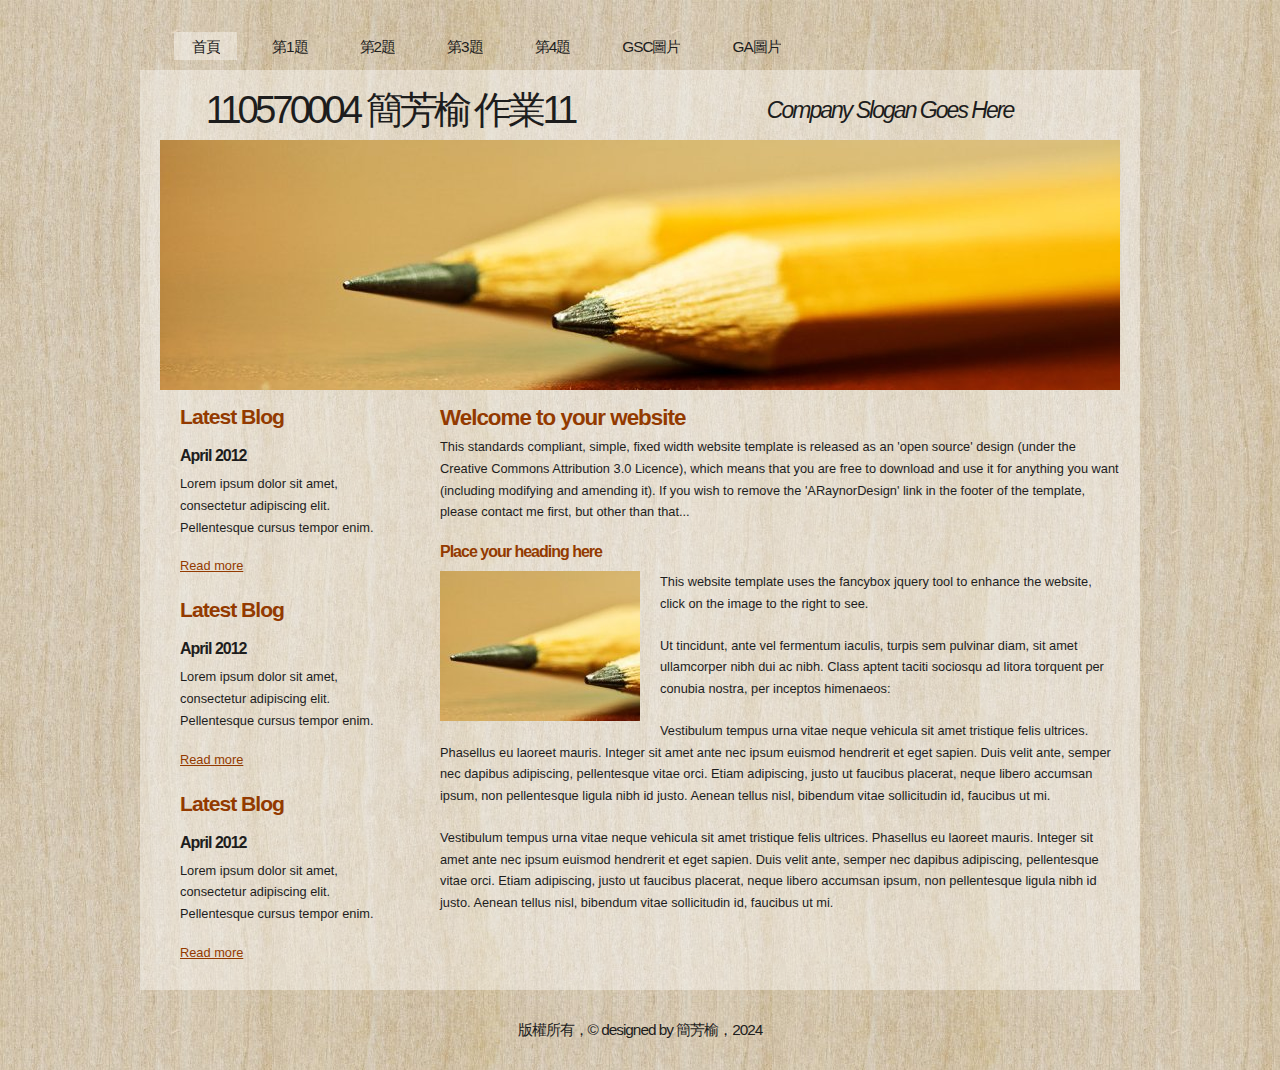
<file: index.html>
<!DOCTYPE html PUBLIC "-//W3C//DTD XHTML 1.1//EN" "http://www.w3.org/TR/xhtml11/DTD/xhtml11.dtd">
<html xmlns="http://www.w3.org/1999/xhtml" xml:lang="en">

<head>
  <title>110570004 簡芳榆 作業11</title>
  <meta name="description" content="free website template" />
  <meta name="keyword" content="簡芳榆, 作業11, SEO, css,GA">
  <meta http-equiv="content-type" content="text/html; charset=utf-8" />
  <link rel="stylesheet" type="text/css" href="css/style.css" />
  <link rel="stylesheet" type="text/css" href="css/mystyle.css" />
  <script type="text/javascript" src="js/jquery.min.js"></script>
  <script type="text/javascript" src="js/jquery.easing.min.js"></script>
  <script type="text/javascript" src="js/jquery.lavalamp.min.js"></script>
  <script type="text/javascript">
    $(function() {
      $("#lava_menu").lavaLamp({
        fx: "backout",
        speed: 700
      });
    });
  </script>
    <script type="text/javascript" src="js/jquery.nivo.slider.pack.js"></script>
    <script type="text/javascript">
    $(window).load(function() {
        $('#slider').nivoSlider();
    });
    </script>
<!-- Google tag (gtag.js) -->
<script async src="https://www.googletagmanager.com/gtag/js?id=G-TMMFK3NVHF"></script>
<script>
  window.dataLayer = window.dataLayer || [];
  function gtag(){dataLayer.push(arguments);}
  gtag('js', new Date());

  gtag('config', 'G-TMMFK3NVHF');
</script>
</head>

<body>
  <div id="main">	
	<div id="menubar">
      <ul class="lavaLampWithImage" id="lava_menu">
        <li class="current"><a href="index.html">首頁</a></li>
        <li><a href="a1.html">第1題</a></li>
        <li><a href="a2.html">第2題</a></li>
        <li><a href="a3.html">第3題</a></li>
        <li><a href="a4.html">第4題</a></li>
        <li><a href="a5.html">GSC圖片</a></li>
        <li><a href="a6.html">GA圖片</a></li>
      </ul>
	</div><!--close menubar-->	    
	<div id="site_content">        	  
	  <div id="header"> 
        <div id="header_name"> 	  
          <h1>110570004 簡芳榆 作業11</h1>
        </div><!--close header_name-->	
        <div id="header_slogan"> 		
	      <h2>Company Slogan Goes Here</h2>
		 </div><!--close header_slogan-->	
      </div><!--close header-->	
	  <div id="banner_image">
	    <div id="slider-wrapper">        
          <div id="slider" class="nivoSlider">
            <img src="images/slide1.jpg" alt="" />
            <img src="images/slide2.jpg" alt="" />
		  </div>
		</div><!--close slider-wrapper-->
	  </div><!--close banner_image-->			  
      <div id="content">
        <div class="content_item">
          <h1>Welcome to your website</h1>
          <p>This standards compliant, simple, fixed width website template is released as an 'open source' design (under the Creative Commons Attribution 3.0 Licence), which means that you are free to download and use it for anything you want (including modifying and amending it). If you wish to remove the 'ARaynorDesign' link in the footer of the template, please contact me first, but other than that...</p>
          <h3>Place your heading here</h3>
          <div style="width:200px; float:left; padding: 0px 20px 10px 0px;"><img alt="image" src="images/image.jpg" /></div>
          <p>This website template uses the fancybox jquery tool to enhance the website, click on the image to the right to see. </p>
          <p>Ut tincidunt, ante vel fermentum iaculis, turpis sem pulvinar diam, sit amet ullamcorper nibh dui ac nibh. Class aptent taciti sociosqu ad litora torquent per conubia nostra, per inceptos himenaeos:</p>
          <p>Vestibulum tempus urna vitae neque vehicula sit amet tristique felis ultrices. Phasellus eu laoreet mauris. Integer sit amet ante nec ipsum euismod hendrerit et eget sapien. Duis velit ante, semper nec dapibus adipiscing, pellentesque vitae orci. Etiam adipiscing, justo ut faucibus placerat, neque libero accumsan ipsum, non pellentesque ligula nibh id justo. Aenean tellus nisl, bibendum vitae sollicitudin id, faucibus ut mi.</p>
          <p>Vestibulum tempus urna vitae neque vehicula sit amet tristique felis ultrices. Phasellus eu laoreet mauris. Integer sit amet ante nec ipsum euismod hendrerit et eget sapien. Duis velit ante, semper nec dapibus adipiscing, pellentesque vitae orci. Etiam adipiscing, justo ut faucibus placerat, neque libero accumsan ipsum, non pellentesque ligula nibh id justo. Aenean tellus nisl, bibendum vitae sollicitudin id, faucibus ut mi.</p>
		</div><!--close content_item-->	
	      
		<div class="sidebar_container">   		  
		  <div class="sidebar">
            <div class="sidebar_item">
                <h2>Latest Blog</h2>
			    <h4>April 2012</h4>
                <p>Lorem ipsum dolor sit amet, consectetur adipiscing elit. Pellentesque cursus tempor enim.</p>
		          <a href="#">Read more</a>
              </div><!--close sidebar_item--> 
          </div><!--close sidebar-->     		
		  <div class="sidebar">
            <div class="sidebar_item">
              <h2>Latest Blog</h2>
		  	  <h4>April 2012</h4>
              <p>Lorem ipsum dolor sit amet, consectetur adipiscing elit. Pellentesque cursus tempor enim.</p>
		        <a href="#">Read more</a>
            </div><!--close sidebar_item--> 
          </div><!--close sidebar-->  
		  <div class="sidebar">
            <div class="sidebar_item">
              <h2>Latest Blog</h2>
			  <h4>April 2012</h4>
              <p>Lorem ipsum dolor sit amet, consectetur adipiscing elit. Pellentesque cursus tempor enim.</p>
		        <a href="#">Read more</a>
            </div><!--close sidebar_item--> 
          </div><!--close sidebar-->  
        </div><!--close sidebar_container-->	
       <br style="clear:both;" />
      </div><!--close content-->	
    </div><!--close site_content-->	
    <div id="footer">  
	  <div id="footer_content">
      版權所有，&copy; designed by 簡芳榆，2024
      </div><!--close footer_content-->	
    </div><!--close footer-->	
  </div><!--close main-->	
</body>
</html>
</file>
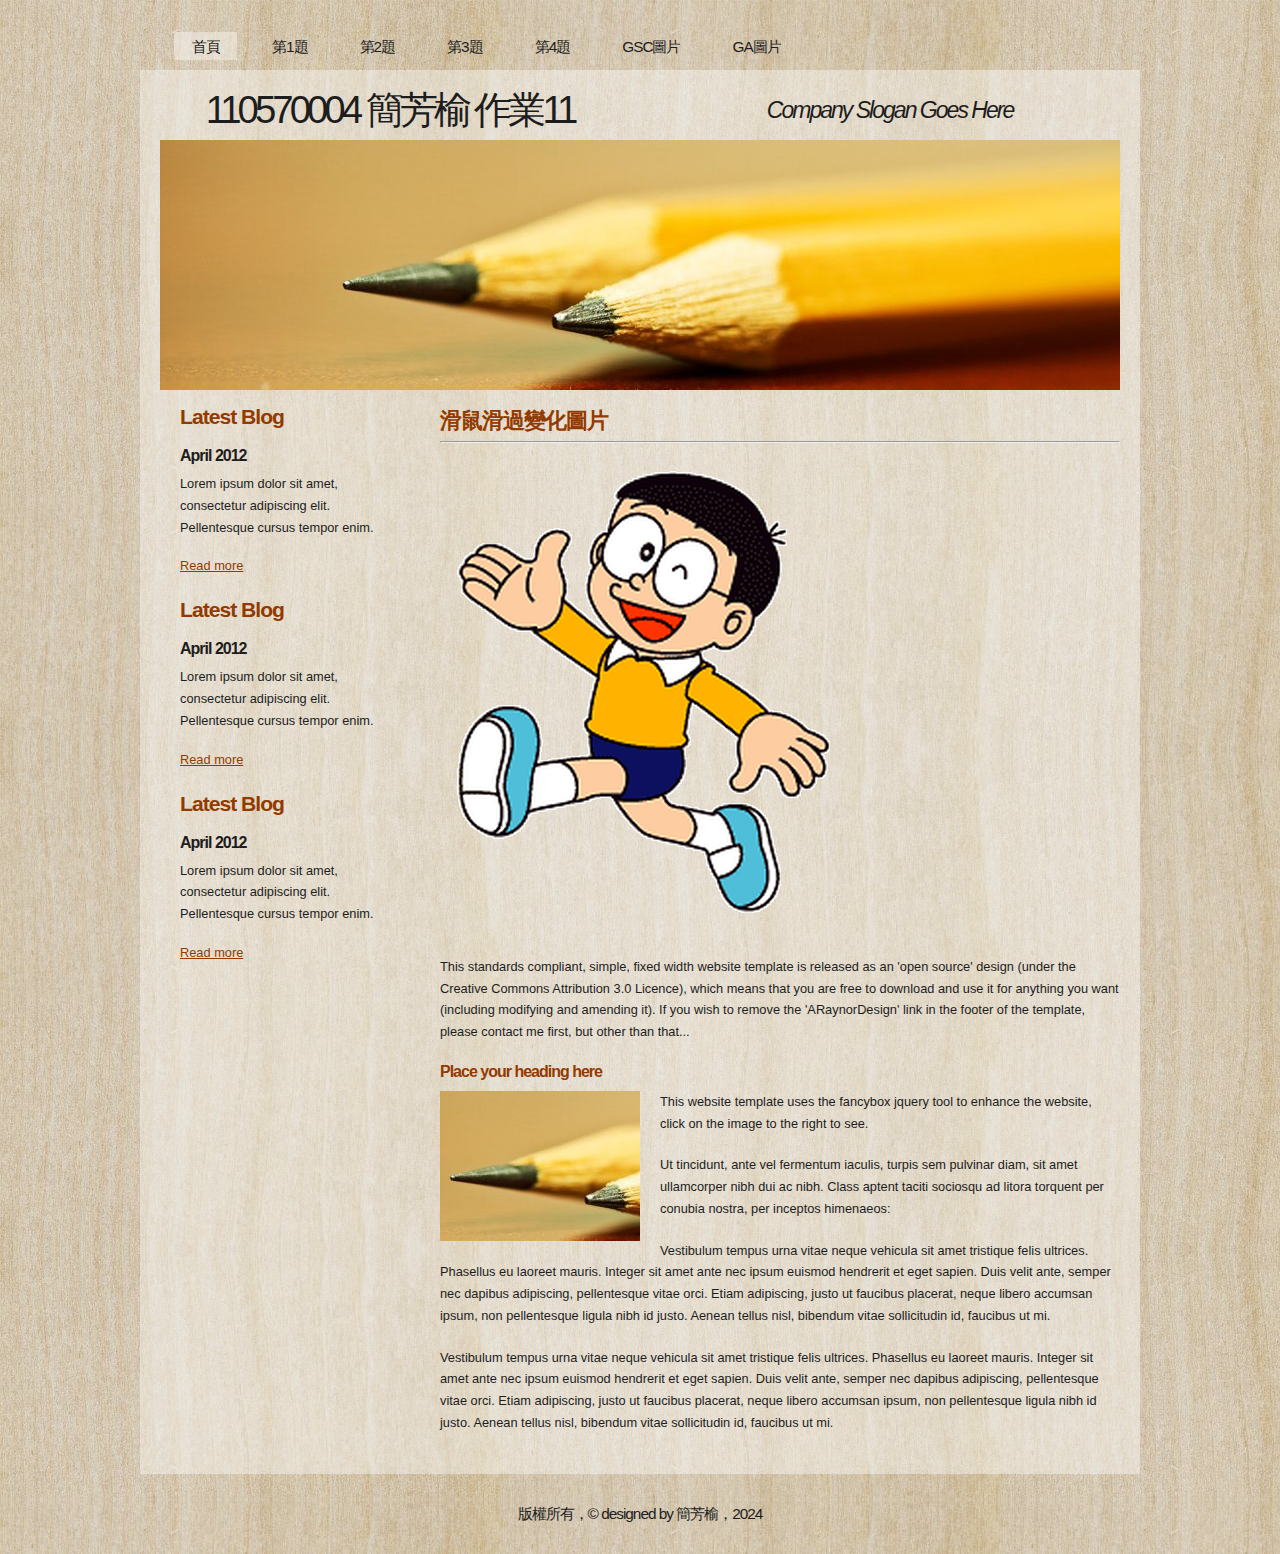
<file: a1.html>
<!DOCTYPE html PUBLIC "-//W3C//DTD XHTML 1.1//EN" "http://www.w3.org/TR/xhtml11/DTD/xhtml11.dtd">
<html xmlns="http://www.w3.org/1999/xhtml" xml:lang="en">

<head>
  <title>110570004 簡芳榆 作業11</title>
  <meta name="description" content="free website template" />
  <meta name="keyword" content="簡芳榆, 作業11, SEO, css,GA">
  <meta http-equiv="content-type" content="text/html; charset=utf-8" />
  <link rel="stylesheet" type="text/css" href="css/style.css" />
  <link rel="stylesheet" type="text/css" href="css/mystyle.css" />
  <script type="text/javascript" src="js/jquery.min.js"></script>
  <script type="text/javascript" src="js/jquery.easing.min.js"></script>
  <script type="text/javascript" src="js/jquery.lavalamp.min.js"></script>
  <script type="text/javascript">
    $(function() {
      $("#lava_menu").lavaLamp({
        fx: "backout",
        speed: 700
      });
    });
  </script>
    <script type="text/javascript" src="js/jquery.nivo.slider.pack.js"></script>
    <script type="text/javascript">
    $(window).load(function() {
        $('#slider').nivoSlider();
    });
    </script>
    <script>
      function show1()
      {
        //錯的
        p1.src = "images/p1.png"
        document.getElementById("d1").innerHTML="滑鼠滑過"
      }
      function show2()
      {
        p1.src = "images/p2.png"
        document.getElementById("d1").innerHTML="滑鼠離開"
      }
      function show3()
      {
        p1.src = "images/p3.png"
        document.getElementById("d1").innerHTML="滑鼠按下"
      }
      function show3()
      {
        p1.src = "images/p1.png"
        document.getElementById("d1").innerHTML="滑鼠放開"
      }
    </script>


<!-- Google tag (gtag.js) -->
<script async src="https://www.googletagmanager.com/gtag/js?id=G-TMMFK3NVHF"></script>
<script>
  window.dataLayer = window.dataLayer || [];
  function gtag(){dataLayer.push(arguments);}
  gtag('js', new Date());

  gtag('config', 'G-TMMFK3NVHF');
</script>
</head>

<body>
  <div id="main">	
	<div id="menubar">
      <ul class="lavaLampWithImage" id="lava_menu">
        <li class="current"><a href="index.html">首頁</a></li>
        <li><a href="a1.html">第1題</a></li>
        <li><a href="a2.html">第2題</a></li>
        <li><a href="a3.html">第3題</a></li>
        <li><a href="a4.html">第4題</a></li>
        <li><a href="a5.html">GSC圖片</a></li>
        <li><a href="a6.html">GA圖片</a></li>
      </ul>
	</div><!--close menubar-->	    
	<div id="site_content">        	  
	  <div id="header"> 
        <div id="header_name"> 	  
          <h1>110570004 簡芳榆 作業11</h1>
        </div><!--close header_name-->	
        <div id="header_slogan"> 		
	      <h2>Company Slogan Goes Here</h2>
		 </div><!--close header_slogan-->	
      </div><!--close header-->	
	  <div id="banner_image">
	    <div id="slider-wrapper">        
          <div id="slider" class="nivoSlider">
            <img src="images/slide1.jpg" alt="" />
            <img src="images/slide2.jpg" alt="" />
		  </div>
		</div><!--close slider-wrapper-->
	  </div><!--close banner_image-->			  
      <div id="content">
        <div class="content_item">
          <h1>滑鼠滑過變化圖片</h1>
          <hr>
          <p>
            <img id="p1" src="images/p1.png" onmouseover="show1()" onmouseout="show2()" onmousedown="show3()" onmouseup="show4()">
            <label id="d1" class="s1"></label>
          </p>
          
          <p>This standards compliant, simple, fixed width website template is released as an 'open source' design (under the Creative Commons Attribution 3.0 Licence), which means that you are free to download and use it for anything you want (including modifying and amending it). If you wish to remove the 'ARaynorDesign' link in the footer of the template, please contact me first, but other than that...</p>
          <h3>Place your heading here</h3>
          <div style="width:200px; float:left; padding: 0px 20px 10px 0px;"><img alt="image" src="images/image.jpg" /></div>
          <p>This website template uses the fancybox jquery tool to enhance the website, click on the image to the right to see. </p>
          <p>Ut tincidunt, ante vel fermentum iaculis, turpis sem pulvinar diam, sit amet ullamcorper nibh dui ac nibh. Class aptent taciti sociosqu ad litora torquent per conubia nostra, per inceptos himenaeos:</p>
          <p>Vestibulum tempus urna vitae neque vehicula sit amet tristique felis ultrices. Phasellus eu laoreet mauris. Integer sit amet ante nec ipsum euismod hendrerit et eget sapien. Duis velit ante, semper nec dapibus adipiscing, pellentesque vitae orci. Etiam adipiscing, justo ut faucibus placerat, neque libero accumsan ipsum, non pellentesque ligula nibh id justo. Aenean tellus nisl, bibendum vitae sollicitudin id, faucibus ut mi.</p>
          <p>Vestibulum tempus urna vitae neque vehicula sit amet tristique felis ultrices. Phasellus eu laoreet mauris. Integer sit amet ante nec ipsum euismod hendrerit et eget sapien. Duis velit ante, semper nec dapibus adipiscing, pellentesque vitae orci. Etiam adipiscing, justo ut faucibus placerat, neque libero accumsan ipsum, non pellentesque ligula nibh id justo. Aenean tellus nisl, bibendum vitae sollicitudin id, faucibus ut mi.</p>
		</div><!--close content_item-->	
	      
		<div class="sidebar_container">   		  
		  <div class="sidebar">
            <div class="sidebar_item">
                <h2>Latest Blog</h2>
			    <h4>April 2012</h4>
                <p>Lorem ipsum dolor sit amet, consectetur adipiscing elit. Pellentesque cursus tempor enim.</p>
		          <a href="#">Read more</a>
              </div><!--close sidebar_item--> 
          </div><!--close sidebar-->     		
		  <div class="sidebar">
            <div class="sidebar_item">
              <h2>Latest Blog</h2>
		  	  <h4>April 2012</h4>
              <p>Lorem ipsum dolor sit amet, consectetur adipiscing elit. Pellentesque cursus tempor enim.</p>
		        <a href="#">Read more</a>
            </div><!--close sidebar_item--> 
          </div><!--close sidebar-->  
		  <div class="sidebar">
            <div class="sidebar_item">
              <h2>Latest Blog</h2>
			  <h4>April 2012</h4>
              <p>Lorem ipsum dolor sit amet, consectetur adipiscing elit. Pellentesque cursus tempor enim.</p>
		        <a href="#">Read more</a>
            </div><!--close sidebar_item--> 
          </div><!--close sidebar-->  
        </div><!--close sidebar_container-->	
       <br style="clear:both;" />
      </div><!--close content-->	
    </div><!--close site_content-->	
    <div id="footer">  
	  <div id="footer_content">
      版權所有，&copy; designed by 簡芳榆，2024
      </div><!--close footer_content-->	
    </div><!--close footer-->	
  </div><!--close main-->	
</body>
</html>
</file>
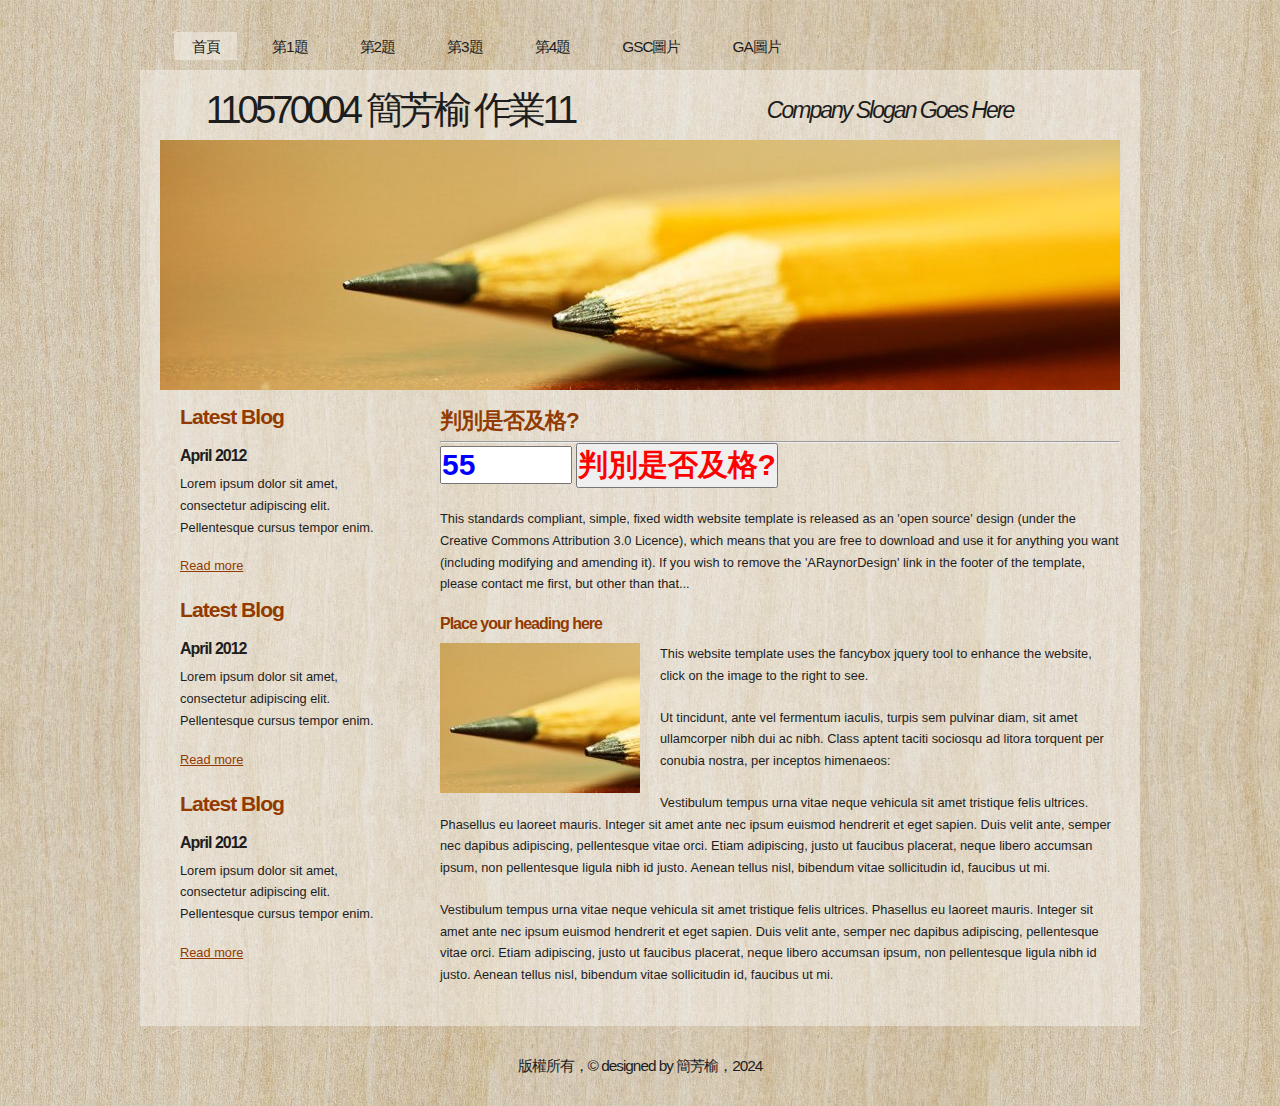
<file: a2.html>
<!DOCTYPE html PUBLIC "-//W3C//DTD XHTML 1.1//EN" "http://www.w3.org/TR/xhtml11/DTD/xhtml11.dtd">
<html xmlns="http://www.w3.org/1999/xhtml" xml:lang="en">

<head>
  <title>110570004 簡芳榆 作業11</title>
  <meta name="description" content="free website template" />
  <meta name="keyword" content="簡芳榆, 作業11, SEO, css,GA">
  <meta http-equiv="content-type" content="text/html; charset=utf-8" />
  <link rel="stylesheet" type="text/css" href="css/style.css" />
  <link rel="stylesheet" type="text/css" href="css/mystyle.css" />
  <script type="text/javascript" src="js/jquery.min.js"></script>
  <script type="text/javascript" src="js/jquery.easing.min.js"></script>
  <script type="text/javascript" src="js/jquery.lavalamp.min.js"></script>
  <script type="text/javascript">
    $(function() {
      $("#lava_menu").lavaLamp({
        fx: "backout",
        speed: 700
      });
    });
  </script>
    <script type="text/javascript" src="js/jquery.nivo.slider.pack.js"></script>
    <script type="text/javascript">
    $(window).load(function() {
        $('#slider').nivoSlider();
    });
    </script>

<script>
  function show()
  {
    a1 = parseFloat(t1.value)
    if(a1>60)
    {
      document.getElementById("p1").innerHTML=a1+"及格"
    }
    else if(a1==60)
    {
      document.getElementById("p1").innerHTML=a1+"及格"
    }
    else if(a1<60)
    {
      document.getElementById("p1").innerHTML=a1+"不及格"
    }
  }
</script>
<!-- Google tag (gtag.js) -->
<script async src="https://www.googletagmanager.com/gtag/js?id=G-TMMFK3NVHF"></script>
<script>
  window.dataLayer = window.dataLayer || [];
  function gtag(){dataLayer.push(arguments);}
  gtag('js', new Date());

  gtag('config', 'G-TMMFK3NVHF');
</script>

</head>

<body>
  <div id="main">	
	<div id="menubar">
      <ul class="lavaLampWithImage" id="lava_menu">
        <li class="current"><a href="index.html">首頁</a></li>
        <li><a href="a1.html">第1題</a></li>
        <li><a href="a2.html">第2題</a></li>
        <li><a href="a3.html">第3題</a></li>
        <li><a href="a4.html">第4題</a></li>
        <li><a href="a5.html">GSC圖片</a></li>
        <li><a href="a6.html">GA圖片</a></li>
      </ul>
	</div><!--close menubar-->	    
	<div id="site_content">        	  
	  <div id="header"> 
        <div id="header_name"> 	  
          <h1>110570004 簡芳榆 作業11</h1>
        </div><!--close header_name-->	
        <div id="header_slogan"> 		
	      <h2>Company Slogan Goes Here</h2>
		 </div><!--close header_slogan-->	
      </div><!--close header-->	
	  <div id="banner_image">
	    <div id="slider-wrapper">        
          <div id="slider" class="nivoSlider">
            <img src="images/slide1.jpg" alt="" />
            <img src="images/slide2.jpg" alt="" />
		  </div>
		</div><!--close slider-wrapper-->
	  </div><!--close banner_image-->			  
      <div id="content">
        <div class="content_item">
          <h1>判別是否及格?</h1>
          <hr>
          <input id="t1" class="s3" type="text" value="55" size="5">
          <input id="b1" class="s2" onclick="show()" type="button" value="判別是否及格?">
          <p id="p1" class="s3"></p>
          <p>This standards compliant, simple, fixed width website template is released as an 'open source' design (under the Creative Commons Attribution 3.0 Licence), which means that you are free to download and use it for anything you want (including modifying and amending it). If you wish to remove the 'ARaynorDesign' link in the footer of the template, please contact me first, but other than that...</p>
          <h3>Place your heading here</h3>
          <div style="width:200px; float:left; padding: 0px 20px 10px 0px;"><img alt="image" src="images/image.jpg" /></div>
          <p>This website template uses the fancybox jquery tool to enhance the website, click on the image to the right to see. </p>
          <p>Ut tincidunt, ante vel fermentum iaculis, turpis sem pulvinar diam, sit amet ullamcorper nibh dui ac nibh. Class aptent taciti sociosqu ad litora torquent per conubia nostra, per inceptos himenaeos:</p>
          <p>Vestibulum tempus urna vitae neque vehicula sit amet tristique felis ultrices. Phasellus eu laoreet mauris. Integer sit amet ante nec ipsum euismod hendrerit et eget sapien. Duis velit ante, semper nec dapibus adipiscing, pellentesque vitae orci. Etiam adipiscing, justo ut faucibus placerat, neque libero accumsan ipsum, non pellentesque ligula nibh id justo. Aenean tellus nisl, bibendum vitae sollicitudin id, faucibus ut mi.</p>
          <p>Vestibulum tempus urna vitae neque vehicula sit amet tristique felis ultrices. Phasellus eu laoreet mauris. Integer sit amet ante nec ipsum euismod hendrerit et eget sapien. Duis velit ante, semper nec dapibus adipiscing, pellentesque vitae orci. Etiam adipiscing, justo ut faucibus placerat, neque libero accumsan ipsum, non pellentesque ligula nibh id justo. Aenean tellus nisl, bibendum vitae sollicitudin id, faucibus ut mi.</p>
		</div><!--close content_item-->	
	      
		<div class="sidebar_container">   		  
		  <div class="sidebar">
            <div class="sidebar_item">
                <h2>Latest Blog</h2>
			    <h4>April 2012</h4>
                <p>Lorem ipsum dolor sit amet, consectetur adipiscing elit. Pellentesque cursus tempor enim.</p>
		          <a href="#">Read more</a>
              </div><!--close sidebar_item--> 
          </div><!--close sidebar-->     		
		  <div class="sidebar">
            <div class="sidebar_item">
              <h2>Latest Blog</h2>
		  	  <h4>April 2012</h4>
              <p>Lorem ipsum dolor sit amet, consectetur adipiscing elit. Pellentesque cursus tempor enim.</p>
		        <a href="#">Read more</a>
            </div><!--close sidebar_item--> 
          </div><!--close sidebar-->  
		  <div class="sidebar">
            <div class="sidebar_item">
              <h2>Latest Blog</h2>
			  <h4>April 2012</h4>
              <p>Lorem ipsum dolor sit amet, consectetur adipiscing elit. Pellentesque cursus tempor enim.</p>
		        <a href="#">Read more</a>
            </div><!--close sidebar_item--> 
          </div><!--close sidebar-->  
        </div><!--close sidebar_container-->	
       <br style="clear:both;" />
      </div><!--close content-->	
    </div><!--close site_content-->	
    <div id="footer">  
	  <div id="footer_content">
      版權所有，&copy; designed by 簡芳榆，2024
      </div><!--close footer_content-->	
    </div><!--close footer-->	
  </div><!--close main-->	
</body>
</html>
</file>
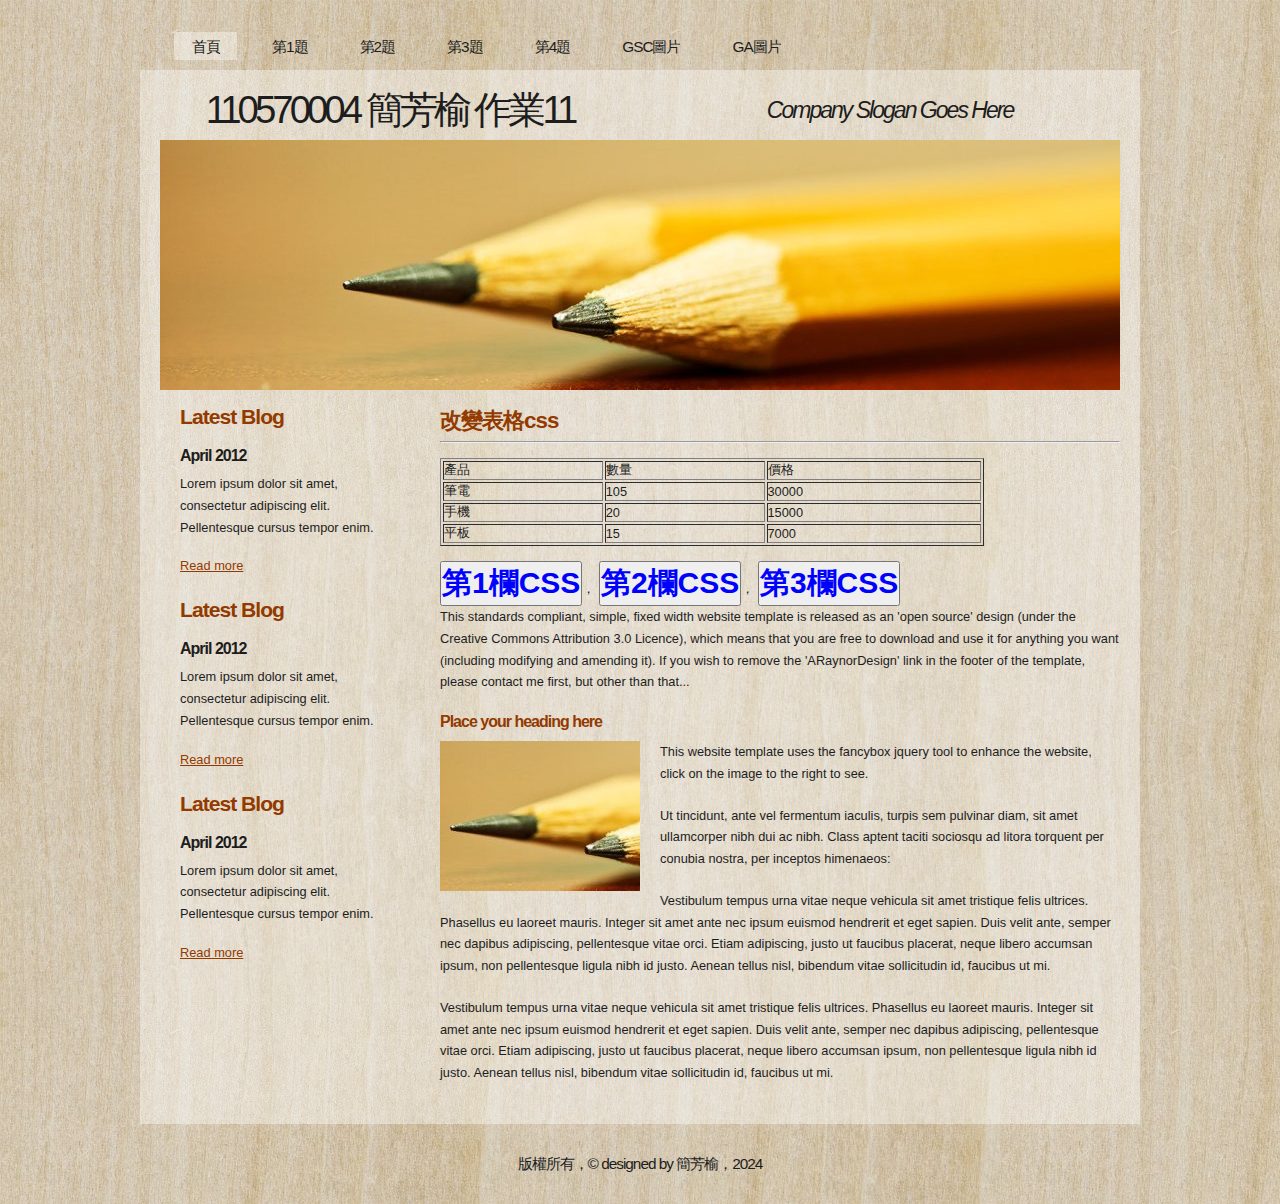
<file: a3.html>
<!DOCTYPE html PUBLIC "-//W3C//DTD XHTML 1.1//EN" "http://www.w3.org/TR/xhtml11/DTD/xhtml11.dtd">
<html xmlns="http://www.w3.org/1999/xhtml" xml:lang="en">

<head>
  <title>110570004 簡芳榆 作業11</title>
  <meta name="description" content="free website template" />
  <meta name="keyword" content="簡芳榆, 作業11, SEO, css,GA">
  <meta http-equiv="content-type" content="text/html; charset=utf-8" />
  <link rel="stylesheet" type="text/css" href="css/style.css" />
  <link rel="stylesheet" type="text/css" href="css/mystyle.css" />
  <script type="text/javascript" src="js/jquery.min.js"></script>
  <script type="text/javascript" src="js/jquery.easing.min.js"></script>
  <script type="text/javascript" src="js/jquery.lavalamp.min.js"></script>
  <script type="text/javascript">
    $(function() {
      $("#lava_menu").lavaLamp({
        fx: "backout",
        speed: 700
      });
    });
  </script>
    <script type="text/javascript" src="js/jquery.nivo.slider.pack.js"></script>
    <script type="text/javascript">
    $(window).load(function() {
        $('#slider').nivoSlider();
    });
    </script>
  <script>
    function show1()
    {
      document.getElementById("p1").className = "s1"
      document.getElementById("p2").className = "s1"
      document.getElementById("p3").className = "s1"
      document.getElementById("p4").className = "s1"
    }
    function show2()
    {
      document.getElementById("c1").className = "s2"
      document.getElementById("c2").className = "s2"
      document.getElementById("c3").className = "s2"
      document.getElementById("c4").className = "s2"
    }
    function show3()
    {
      document.getElementById("d1").className = "s3"
      document.getElementById("d2").className = "s3"
      document.getElementById("d3").className = "s3"
      document.getElementById("d4").className = "s3"
    }
  </script>  
<!-- Google tag (gtag.js) -->
<script async src="https://www.googletagmanager.com/gtag/js?id=G-TMMFK3NVHF"></script>
<script>
  window.dataLayer = window.dataLayer || [];
  function gtag(){dataLayer.push(arguments);}
  gtag('js', new Date());

  gtag('config', 'G-TMMFK3NVHF');
</script>
</head>

<body>
  <div id="main">	
	<div id="menubar">
      <ul class="lavaLampWithImage" id="lava_menu">
        <li class="current"><a href="index.html">首頁</a></li>
        <li><a href="a1.html">第1題</a></li>
        <li><a href="a2.html">第2題</a></li>
        <li><a href="a3.html">第3題</a></li>
        <li><a href="a4.html">第4題</a></li>
        <li><a href="a5.html">GSC圖片</a></li>
        <li><a href="a6.html">GA圖片</a></li>
      </ul>
	</div><!--close menubar-->	    
	<div id="site_content">        	  
	  <div id="header"> 
        <div id="header_name"> 	  
          <h1>110570004 簡芳榆 作業11</h1>
        </div><!--close header_name-->	
        <div id="header_slogan"> 		
	      <h2>Company Slogan Goes Here</h2>
		 </div><!--close header_slogan-->	
      </div><!--close header-->	
	  <div id="banner_image">
	    <div id="slider-wrapper">        
          <div id="slider" class="nivoSlider">
            <img src="images/slide1.jpg" alt="" />
            <img src="images/slide2.jpg" alt="" />
		  </div>
		</div><!--close slider-wrapper-->
	  </div><!--close banner_image-->			  
      <div id="content">
        <div class="content_item">
          <h1>改變表格css</h1>
          <hr>
        <br>
        <table border="1" width="80%">
            <tr>
                <td id="p1">產品</td>
                <td id="c1">數量</td>
                <td id="d1">價格</td>
            </tr>
            <tr>
                <td id="p2">筆電</td>
                <td id="c2">105</td>
                <td id="d2">30000</td>
            </tr>
            <tr>
              <td id="p3">手機</td>
              <td id="c3">20</td>
              <td id="d3">15000</td>
          </tr>
          <tr>
            <td id="p4">平板</td>
            <td id="c4">15</td>
            <td id="d4">7000</td>
        </tr>
        </table>
        <br>
        <button onclick="show1()" class="s3">第1欄CSS</button>，
        <button onclick="show2()" class="s3">第2欄CSS</button>，
        <button onclick="show3()" class="s3">第3欄CSS</button>
          <p>This standards compliant, simple, fixed width website template is released as an 'open source' design (under the Creative Commons Attribution 3.0 Licence), which means that you are free to download and use it for anything you want (including modifying and amending it). If you wish to remove the 'ARaynorDesign' link in the footer of the template, please contact me first, but other than that...</p>
          <h3>Place your heading here</h3>
          <div style="width:200px; float:left; padding: 0px 20px 10px 0px;"><img alt="image" src="images/image.jpg" /></div>
          <p>This website template uses the fancybox jquery tool to enhance the website, click on the image to the right to see. </p>
          <p>Ut tincidunt, ante vel fermentum iaculis, turpis sem pulvinar diam, sit amet ullamcorper nibh dui ac nibh. Class aptent taciti sociosqu ad litora torquent per conubia nostra, per inceptos himenaeos:</p>
          <p>Vestibulum tempus urna vitae neque vehicula sit amet tristique felis ultrices. Phasellus eu laoreet mauris. Integer sit amet ante nec ipsum euismod hendrerit et eget sapien. Duis velit ante, semper nec dapibus adipiscing, pellentesque vitae orci. Etiam adipiscing, justo ut faucibus placerat, neque libero accumsan ipsum, non pellentesque ligula nibh id justo. Aenean tellus nisl, bibendum vitae sollicitudin id, faucibus ut mi.</p>
          <p>Vestibulum tempus urna vitae neque vehicula sit amet tristique felis ultrices. Phasellus eu laoreet mauris. Integer sit amet ante nec ipsum euismod hendrerit et eget sapien. Duis velit ante, semper nec dapibus adipiscing, pellentesque vitae orci. Etiam adipiscing, justo ut faucibus placerat, neque libero accumsan ipsum, non pellentesque ligula nibh id justo. Aenean tellus nisl, bibendum vitae sollicitudin id, faucibus ut mi.</p>
		</div><!--close content_item-->	
	      
		<div class="sidebar_container">   		  
		  <div class="sidebar">
            <div class="sidebar_item">
                <h2>Latest Blog</h2>
			    <h4>April 2012</h4>
                <p>Lorem ipsum dolor sit amet, consectetur adipiscing elit. Pellentesque cursus tempor enim.</p>
		          <a href="#">Read more</a>
              </div><!--close sidebar_item--> 
          </div><!--close sidebar-->     		
		  <div class="sidebar">
            <div class="sidebar_item">
              <h2>Latest Blog</h2>
		  	  <h4>April 2012</h4>
              <p>Lorem ipsum dolor sit amet, consectetur adipiscing elit. Pellentesque cursus tempor enim.</p>
		        <a href="#">Read more</a>
            </div><!--close sidebar_item--> 
          </div><!--close sidebar-->  
		  <div class="sidebar">
            <div class="sidebar_item">
              <h2>Latest Blog</h2>
			  <h4>April 2012</h4>
              <p>Lorem ipsum dolor sit amet, consectetur adipiscing elit. Pellentesque cursus tempor enim.</p>
		        <a href="#">Read more</a>
            </div><!--close sidebar_item--> 
          </div><!--close sidebar-->  
        </div><!--close sidebar_container-->	
       <br style="clear:both;" />
      </div><!--close content-->	
    </div><!--close site_content-->	
    <div id="footer">  
	  <div id="footer_content">
      版權所有，&copy; designed by 簡芳榆，2024
      </div><!--close footer_content-->	
    </div><!--close footer-->	
  </div><!--close main-->	
</body>
</html>
</file>
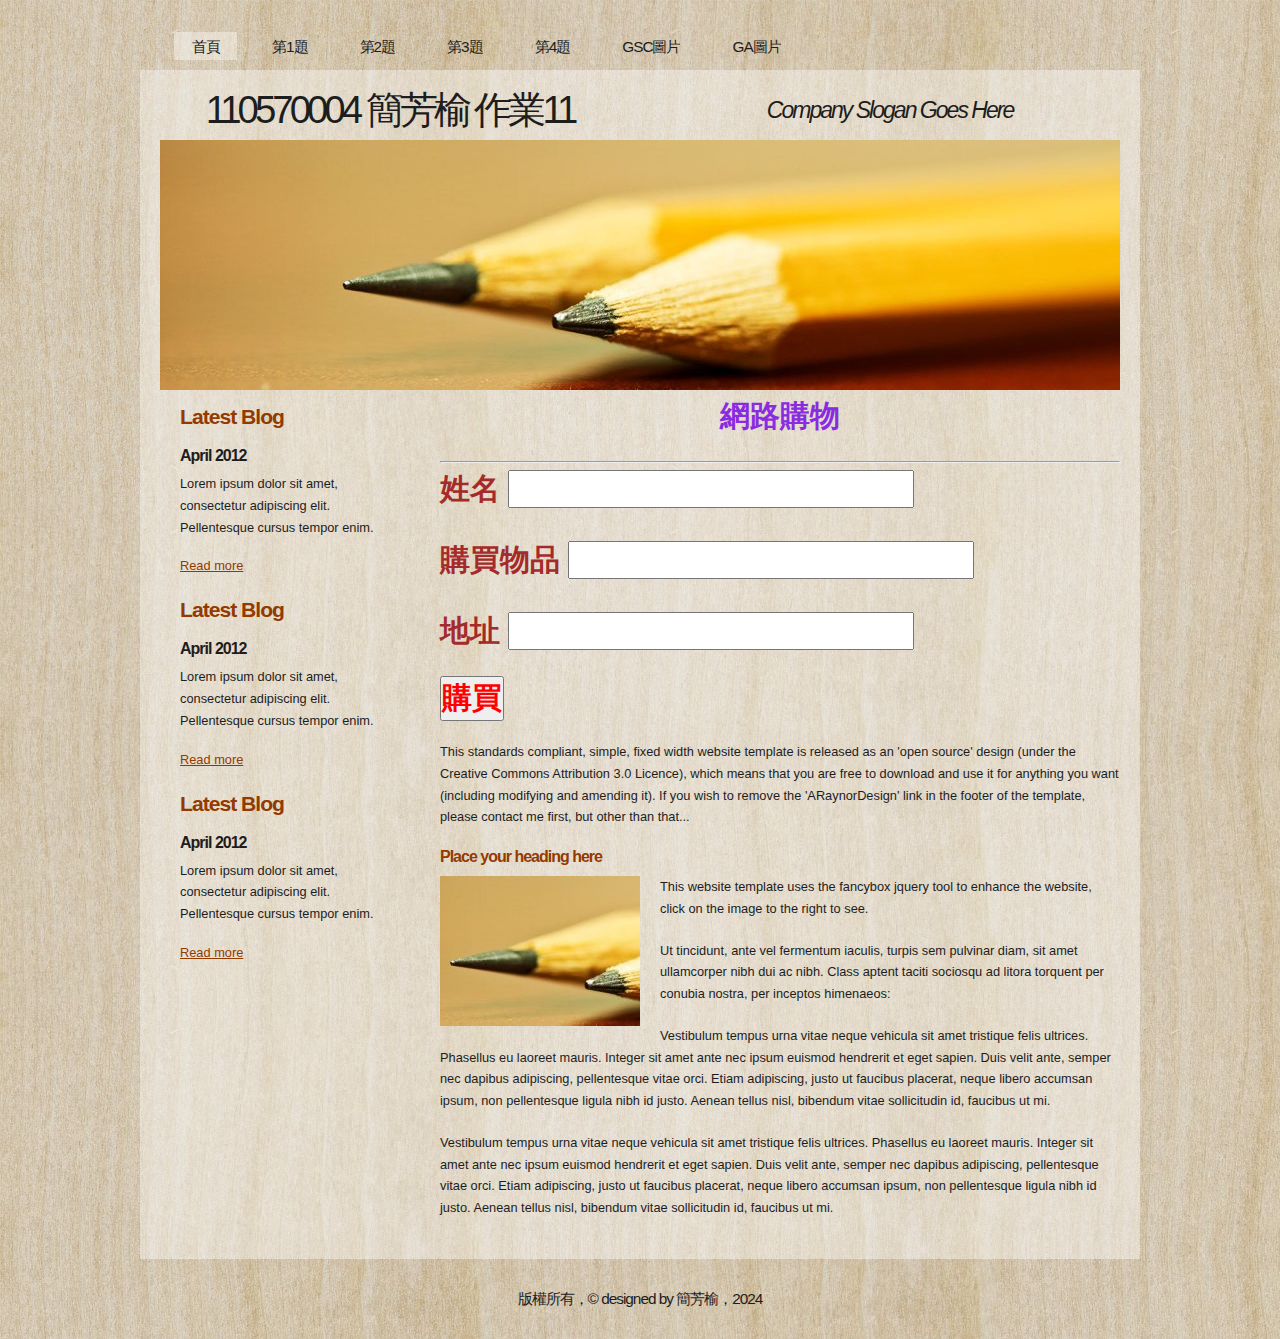
<file: a4.html>
<!DOCTYPE html PUBLIC "-//W3C//DTD XHTML 1.1//EN" "http://www.w3.org/TR/xhtml11/DTD/xhtml11.dtd">
<html xmlns="http://www.w3.org/1999/xhtml" xml:lang="en">

<head>
  <title>110570004 簡芳榆 作業11</title>
  <meta name="description" content="free website template" />
  <meta name="keyword" content="簡芳榆, 作業11, SEO, css,GA">
  <meta http-equiv="content-type" content="text/html; charset=utf-8" />
  <link rel="stylesheet" type="text/css" href="css/style.css" />
  <link rel="stylesheet" type="text/css" href="css/mystyle.css" />
  <script type="text/javascript" src="js/jquery.min.js"></script>
  <script type="text/javascript" src="js/jquery.easing.min.js"></script>
  <script type="text/javascript" src="js/jquery.lavalamp.min.js"></script>
  <script type="text/javascript">
    $(function() {
      $("#lava_menu").lavaLamp({
        fx: "backout",
        speed: 700
      });
    });
  </script>
    <script type="text/javascript" src="js/jquery.nivo.slider.pack.js"></script>
    <script type="text/javascript">
    $(window).load(function() {
        $('#slider').nivoSlider();
    });
    </script>
    <script>
      function show()
      {
        a1 = t1.value
        a2 = t2.value
        a3 = t3.value
        document.getElementById("p1").innerHTML="你的姓名是" +  a1 + "，購買物品是" + a2 + "，地址是" + a3 
      }
    </script>
<!-- Google tag (gtag.js) -->
<script async src="https://www.googletagmanager.com/gtag/js?id=G-TMMFK3NVHF"></script>
<script>
  window.dataLayer = window.dataLayer || [];
  function gtag(){dataLayer.push(arguments);}
  gtag('js', new Date());

  gtag('config', 'G-TMMFK3NVHF');
</script>
</head>

<body>
  <div id="main">	
	<div id="menubar">
      <ul class="lavaLampWithImage" id="lava_menu">
        <li class="current"><a href="index.html">首頁</a></li>
        <li><a href="a1.html">第1題</a></li>
        <li><a href="a2.html">第2題</a></li>
        <li><a href="a3.html">第3題</a></li>
        <li><a href="a4.html">第4題</a></li>
        <li><a href="a5.html">GSC圖片</a></li>
        <li><a href="a6.html">GA圖片</a></li>
      </ul>
	</div><!--close menubar-->	    
	<div id="site_content">        	  
	  <div id="header"> 
        <div id="header_name"> 	  
          <h1>110570004 簡芳榆 作業11</h1>
        </div><!--close header_name-->	
        <div id="header_slogan"> 		
	      <h2>Company Slogan Goes Here</h2>
		 </div><!--close header_slogan-->	
      </div><!--close header-->	
	  <div id="banner_image">
	    <div id="slider-wrapper">        
          <div id="slider" class="nivoSlider">
            <img src="images/slide1.jpg" alt="" />
            <img src="images/slide2.jpg" alt="" />
		  </div>
		</div><!--close slider-wrapper-->
	  </div><!--close banner_image-->			  
      <div id="content">
        <div class="content_item">
          <p class="s1">網路購物</p>
          <hr>
          <p class="s4">
            <label>姓名</label>
            <input id="t1" type="text" class="s3">
          </p>
          <p class="s4">
            <label>購買物品</label>
            <input id="t2" type="text" class="s3">
          </p>
          <p class="s4">
            <label>地址</label>
            <input id="t3" type="text" class="s3">
          </p>
          <button class="s2" onclick="show()">購買</button>              
          <p id="p1" class="s2"></p>
          
          <p>This standards compliant, simple, fixed width website template is released as an 'open source' design (under the Creative Commons Attribution 3.0 Licence), which means that you are free to download and use it for anything you want (including modifying and amending it). If you wish to remove the 'ARaynorDesign' link in the footer of the template, please contact me first, but other than that...</p>
          <h3>Place your heading here</h3>
          <div style="width:200px; float:left; padding: 0px 20px 10px 0px;"><img alt="image" src="images/image.jpg" /></div>
          <p>This website template uses the fancybox jquery tool to enhance the website, click on the image to the right to see. </p>
          <p>Ut tincidunt, ante vel fermentum iaculis, turpis sem pulvinar diam, sit amet ullamcorper nibh dui ac nibh. Class aptent taciti sociosqu ad litora torquent per conubia nostra, per inceptos himenaeos:</p>
          <p>Vestibulum tempus urna vitae neque vehicula sit amet tristique felis ultrices. Phasellus eu laoreet mauris. Integer sit amet ante nec ipsum euismod hendrerit et eget sapien. Duis velit ante, semper nec dapibus adipiscing, pellentesque vitae orci. Etiam adipiscing, justo ut faucibus placerat, neque libero accumsan ipsum, non pellentesque ligula nibh id justo. Aenean tellus nisl, bibendum vitae sollicitudin id, faucibus ut mi.</p>
          <p>Vestibulum tempus urna vitae neque vehicula sit amet tristique felis ultrices. Phasellus eu laoreet mauris. Integer sit amet ante nec ipsum euismod hendrerit et eget sapien. Duis velit ante, semper nec dapibus adipiscing, pellentesque vitae orci. Etiam adipiscing, justo ut faucibus placerat, neque libero accumsan ipsum, non pellentesque ligula nibh id justo. Aenean tellus nisl, bibendum vitae sollicitudin id, faucibus ut mi.</p>
		</div><!--close content_item-->	
	      
		<div class="sidebar_container">   		  
		  <div class="sidebar">
            <div class="sidebar_item">
                <h2>Latest Blog</h2>
			    <h4>April 2012</h4>
                <p>Lorem ipsum dolor sit amet, consectetur adipiscing elit. Pellentesque cursus tempor enim.</p>
		          <a href="#">Read more</a>
              </div><!--close sidebar_item--> 
          </div><!--close sidebar-->     		
		  <div class="sidebar">
            <div class="sidebar_item">
              <h2>Latest Blog</h2>
		  	  <h4>April 2012</h4>
              <p>Lorem ipsum dolor sit amet, consectetur adipiscing elit. Pellentesque cursus tempor enim.</p>
		        <a href="#">Read more</a>
            </div><!--close sidebar_item--> 
          </div><!--close sidebar-->  
		  <div class="sidebar">
            <div class="sidebar_item">
              <h2>Latest Blog</h2>
			  <h4>April 2012</h4>
              <p>Lorem ipsum dolor sit amet, consectetur adipiscing elit. Pellentesque cursus tempor enim.</p>
		        <a href="#">Read more</a>
            </div><!--close sidebar_item--> 
          </div><!--close sidebar-->  
        </div><!--close sidebar_container-->	
       <br style="clear:both;" />
      </div><!--close content-->	
    </div><!--close site_content-->	
    <div id="footer">  
	  <div id="footer_content">
      版權所有，&copy; designed by 簡芳榆，2024
      </div><!--close footer_content-->	
    </div><!--close footer-->	
  </div><!--close main-->	
</body>
</html>
</file>
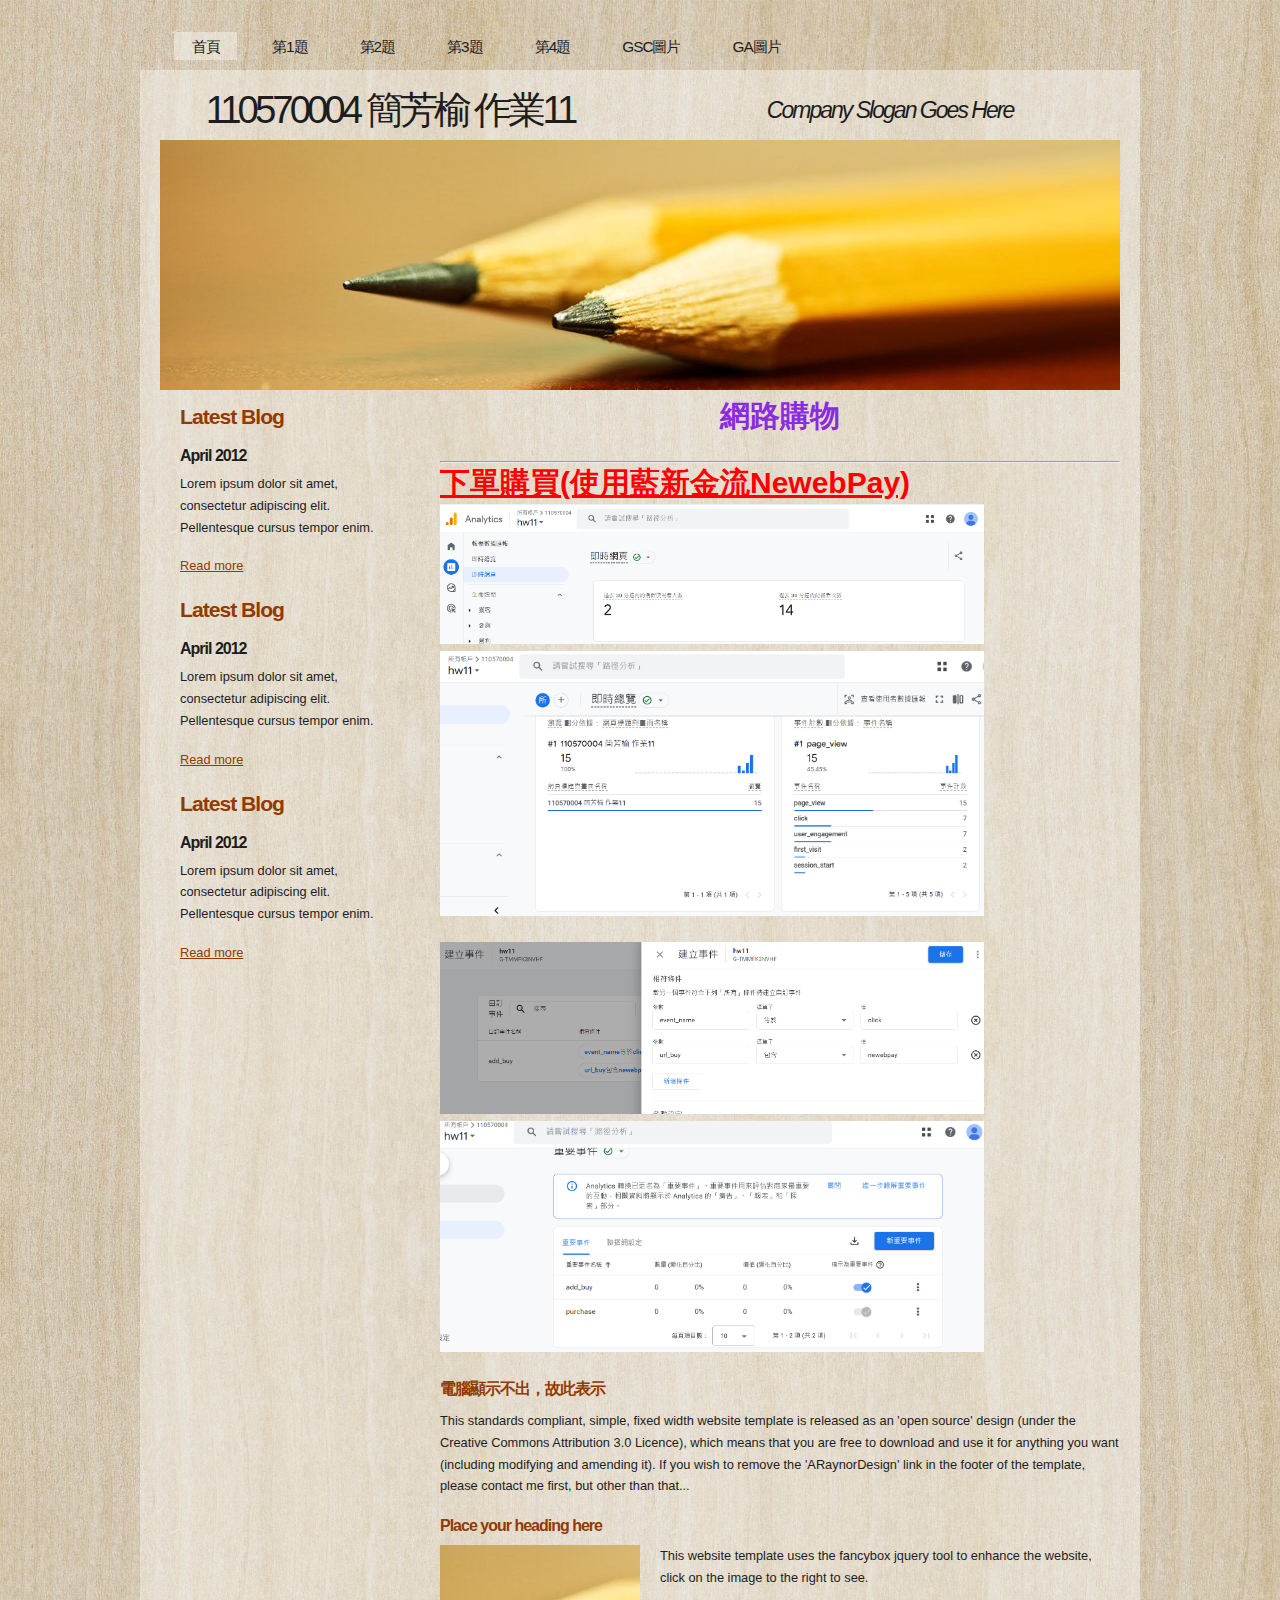
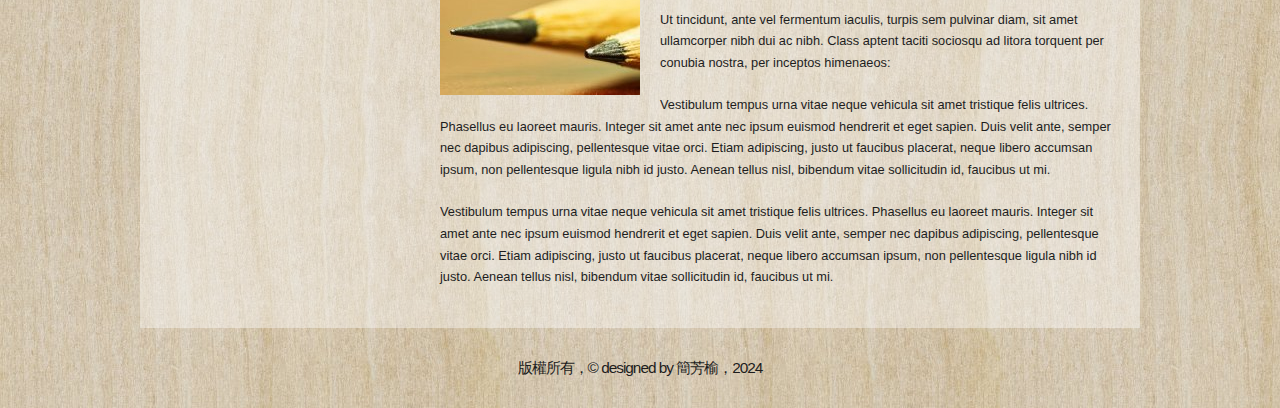
<file: a6.html>
<!DOCTYPE html PUBLIC "-//W3C//DTD XHTML 1.1//EN" "http://www.w3.org/TR/xhtml11/DTD/xhtml11.dtd">
<html xmlns="http://www.w3.org/1999/xhtml" xml:lang="en">

<head>
  <title>110570004 簡芳榆 作業11</title>
  <meta name="description" content="free website template" />
  <meta name="keyword" content="簡芳榆, 作業11, SEO, css,GA">
  <meta http-equiv="content-type" content="text/html; charset=utf-8" />
  <link rel="stylesheet" type="text/css" href="css/style.css" />
  <link rel="stylesheet" type="text/css" href="css/mystyle.css" />
  <script type="text/javascript" src="js/jquery.min.js"></script>
  <script type="text/javascript" src="js/jquery.easing.min.js"></script>
  <script type="text/javascript" src="js/jquery.lavalamp.min.js"></script>
  <script type="text/javascript">
    $(function() {
      $("#lava_menu").lavaLamp({
        fx: "backout",
        speed: 700
      });
    });
  </script>
    <script type="text/javascript" src="js/jquery.nivo.slider.pack.js"></script>
    <script type="text/javascript">
    $(window).load(function() {
        $('#slider').nivoSlider();
    });
    </script>
<!-- Google tag (gtag.js) -->
<script async src="https://www.googletagmanager.com/gtag/js?id=G-TMMFK3NVHF"></script>
<script>
  window.dataLayer = window.dataLayer || [];
  function gtag(){dataLayer.push(arguments);}
  gtag('js', new Date());

  gtag('config', 'G-TMMFK3NVHF');
</script>
</head>

<body>
  <div id="main">	
	<div id="menubar">
      <ul class="lavaLampWithImage" id="lava_menu">
        <li class="current"><a href="index.html">首頁</a></li>
        <li><a href="a1.html">第1題</a></li>
        <li><a href="a2.html">第2題</a></li>
        <li><a href="a3.html">第3題</a></li>
        <li><a href="a4.html">第4題</a></li>
        <li><a href="a5.html">GSC圖片</a></li>
        <li><a href="a6.html">GA圖片</a></li>
      </ul>
	</div><!--close menubar-->	    
	<div id="site_content">        	  
	  <div id="header"> 
        <div id="header_name"> 	  
          <h1>110570004 簡芳榆 作業11</h1>
        </div><!--close header_name-->	
        <div id="header_slogan"> 		
	      <h2>Company Slogan Goes Here</h2>
		 </div><!--close header_slogan-->	
      </div><!--close header-->	
	  <div id="banner_image">
	    <div id="slider-wrapper">        
          <div id="slider" class="nivoSlider">
            <img src="images/slide1.jpg" alt="" />
            <img src="images/slide2.jpg" alt="" />
		  </div>
		</div><!--close slider-wrapper-->
	  </div><!--close banner_image-->			  
      <div id="content">
        <div class="content_item">
          <p class="s1">網路購物</p>
          <hr>
          <a href="https://www.newebpay.com/website/Page/content/service_creditcard" class="s2" target="_blank">下單購買(使用藍新金流NewebPay)</a>
          <p>
            <img src="images/ga1.png" width="80%">
            <img src="images/ga2.png" width="80%">
          </p>
          <p>
            <img src="images/ga3.png" width="80%">
            <img src="images/ga4.png" width="80%">
          </p>
          <h3>
            電腦顯示不出，故此表示
          </h3>
          <p>This standards compliant, simple, fixed width website template is released as an 'open source' design (under the Creative Commons Attribution 3.0 Licence), which means that you are free to download and use it for anything you want (including modifying and amending it). If you wish to remove the 'ARaynorDesign' link in the footer of the template, please contact me first, but other than that...</p>
          <h3>Place your heading here</h3>
          <div style="width:200px; float:left; padding: 0px 20px 10px 0px;"><img alt="image" src="images/image.jpg" /></div>
          <p>This website template uses the fancybox jquery tool to enhance the website, click on the image to the right to see. </p>
          <p>Ut tincidunt, ante vel fermentum iaculis, turpis sem pulvinar diam, sit amet ullamcorper nibh dui ac nibh. Class aptent taciti sociosqu ad litora torquent per conubia nostra, per inceptos himenaeos:</p>
          <p>Vestibulum tempus urna vitae neque vehicula sit amet tristique felis ultrices. Phasellus eu laoreet mauris. Integer sit amet ante nec ipsum euismod hendrerit et eget sapien. Duis velit ante, semper nec dapibus adipiscing, pellentesque vitae orci. Etiam adipiscing, justo ut faucibus placerat, neque libero accumsan ipsum, non pellentesque ligula nibh id justo. Aenean tellus nisl, bibendum vitae sollicitudin id, faucibus ut mi.</p>
          <p>Vestibulum tempus urna vitae neque vehicula sit amet tristique felis ultrices. Phasellus eu laoreet mauris. Integer sit amet ante nec ipsum euismod hendrerit et eget sapien. Duis velit ante, semper nec dapibus adipiscing, pellentesque vitae orci. Etiam adipiscing, justo ut faucibus placerat, neque libero accumsan ipsum, non pellentesque ligula nibh id justo. Aenean tellus nisl, bibendum vitae sollicitudin id, faucibus ut mi.</p>
		</div><!--close content_item-->	
	      
		<div class="sidebar_container">   		  
		  <div class="sidebar">
            <div class="sidebar_item">
                <h2>Latest Blog</h2>
			    <h4>April 2012</h4>
                <p>Lorem ipsum dolor sit amet, consectetur adipiscing elit. Pellentesque cursus tempor enim.</p>
		          <a href="#">Read more</a>
              </div><!--close sidebar_item--> 
          </div><!--close sidebar-->     		
		  <div class="sidebar">
            <div class="sidebar_item">
              <h2>Latest Blog</h2>
		  	  <h4>April 2012</h4>
              <p>Lorem ipsum dolor sit amet, consectetur adipiscing elit. Pellentesque cursus tempor enim.</p>
		        <a href="#">Read more</a>
            </div><!--close sidebar_item--> 
          </div><!--close sidebar-->  
		  <div class="sidebar">
            <div class="sidebar_item">
              <h2>Latest Blog</h2>
			  <h4>April 2012</h4>
              <p>Lorem ipsum dolor sit amet, consectetur adipiscing elit. Pellentesque cursus tempor enim.</p>
		        <a href="#">Read more</a>
            </div><!--close sidebar_item--> 
          </div><!--close sidebar-->  
        </div><!--close sidebar_container-->	
       <br style="clear:both;" />
      </div><!--close content-->	
    </div><!--close site_content-->	
    <div id="footer">  
	  <div id="footer_content">
      版權所有，&copy; designed by 簡芳榆，2024
      </div><!--close footer_content-->	
    </div><!--close footer-->	
  </div><!--close main-->	
</body>
</html>
</file>
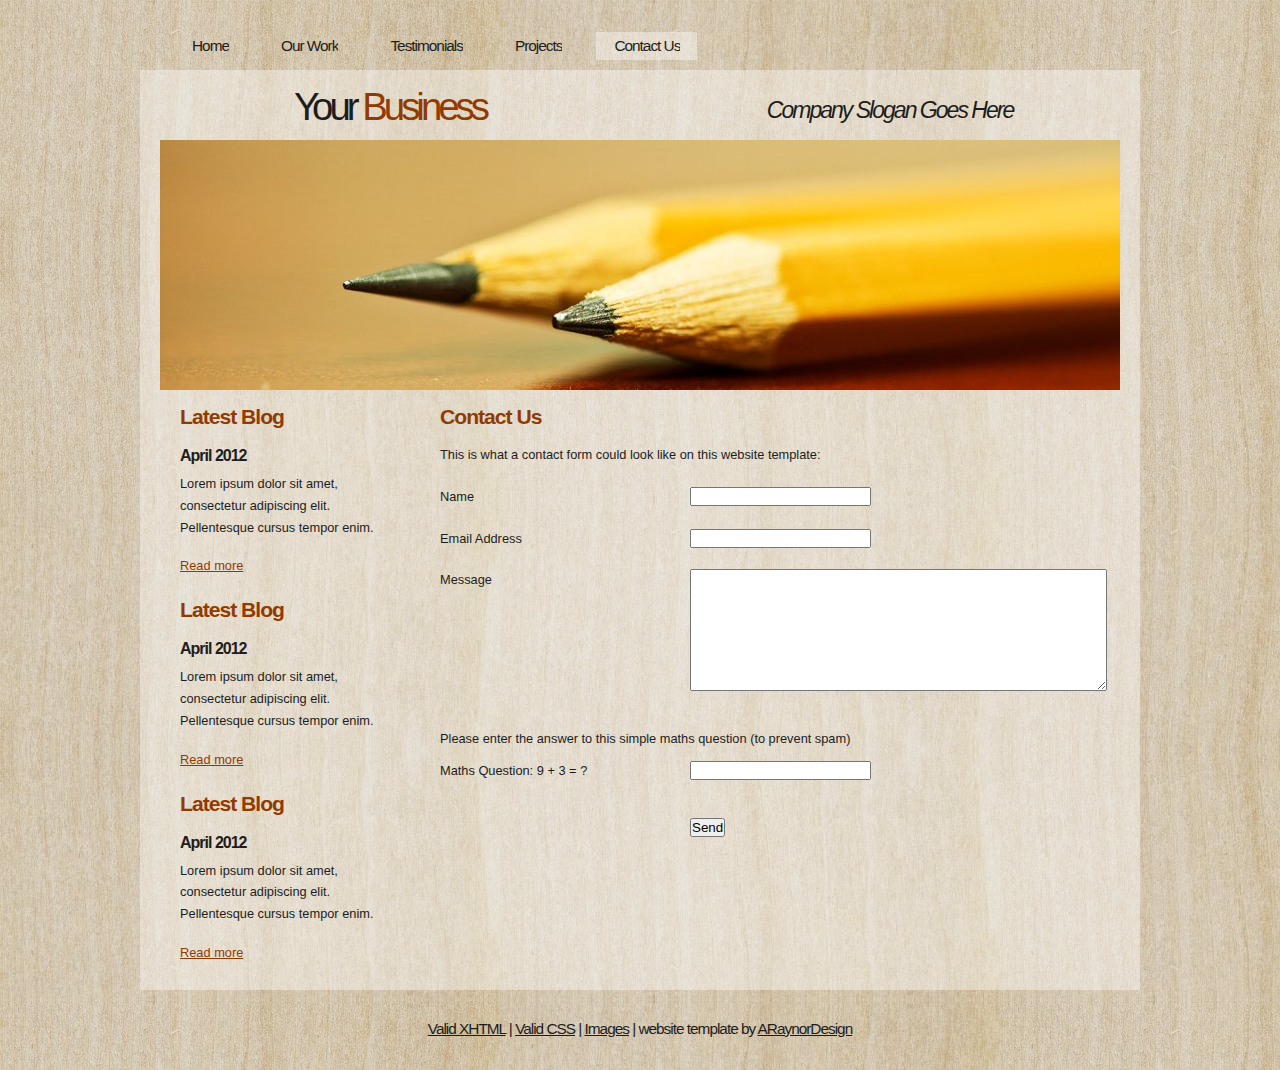
<file: contact.html>
<!DOCTYPE html PUBLIC "-//W3C//DTD XHTML 1.1//EN" "http://www.w3.org/TR/xhtml11/DTD/xhtml11.dtd">
<html xmlns="http://www.w3.org/1999/xhtml" xml:lang="en">

<head>
  <title>ARaynorDesign Template</title>
  <meta name="description" content="free website template" />
  <meta name="keywords" content="enter your keywords here" />
  <meta http-equiv="content-type" content="text/html; charset=utf-8" />
  <link rel="stylesheet" type="text/css" href="css/style.css" />
  <script type="text/javascript" src="js/jquery.min.js"></script>
  <script type="text/javascript" src="js/jquery.easing.min.js"></script>
  <script type="text/javascript" src="js/jquery.lavalamp.min.js"></script>
  <script type="text/javascript">
    $(function() {
      $("#lava_menu").lavaLamp({
        fx: "backout",
        speed: 700
      });
    });
  </script>
    <script type="text/javascript" src="js/jquery.nivo.slider.pack.js"></script>
    <script type="text/javascript">
    $(window).load(function() {
        $('#slider').nivoSlider();
    });
    </script>
</head>

<body>
  <div id="main">
	<div id="menubar">
      <ul class="lavaLampWithImage" id="lava_menu">
        <li><a href="index.html">Home</a></li>
        <li><a href="ourwork.html">Our Work</a></li>
        <li><a href="testimonials.html">Testimonials</a></li>
        <li><a href="projects.html">Projects</a></li>
        <li class="current"><a href="contact.html">Contact Us</a></li>
      </ul>
	</div><!--close menubar-->	    
	<div id="site_content">        	  
	  <div id="header"> 
        <div id="header_name"> 	  
          <h1>Your <span>Business</span></h1>
        </div><!--close header_name-->	
        <div id="header_slogan"> 		
	      <h2>Company Slogan Goes Here</h2>
		 </div><!--close header_slogan-->	
      </div><!--close header-->	
	  <div id="banner_image">
	    <div id="slider-wrapper">        
          <div id="slider" class="nivoSlider">
            <img src="images/slide1.jpg" alt="" />
            <img src="images/slide2.jpg" alt="" />
		  </div>
		</div><!--close slider-wrapper-->
	  </div><!--close banner_image-->	
      <div id="content">
        <div class="clear"></div>
        <div class="content_item">
          <h2>Contact Us</h2>
          <p>This is what a contact form could look like on this website template:</p>
          <div style="width:170px; float:left;"><p>Name</p></div>
	      <div style="width:430px; float:right;"><p><input class="contact" type="text" name="your_name" value="" /></p></div>
          <div style="width:170px; float:left;"><p>Email Address</p></div>
		  <div style="width:430px; float:right;"><p><input class="contact" type="text" name="your_email" value="" /></p></div>
          <div style="width:170px; float:left;"><p>Message</p></div>
	      <div style="width:430px; float:right;"><p><textarea class="contact textarea" rows="8" cols="50" name="your_message"></textarea></p></div>
          <br style="clear:both;" />
          <p style="padding: 10px 0 10px 0;">Please enter the answer to this simple maths question (to prevent spam)</p>
          <div style="width:170px; float:left;"><p>Maths Question: 9 + 3 = ?</p></div>
	      <div style="width:430px; float:right;"><p><input type="text" name="user_answer" class="contact" /><input type="hidden" name="answer" value="4d76fe9775" /></p></div>
          <div style="width:430px; float:right;"><p style="padding-top: 15px"><input class="submit" type="submit" name="contact_submitted" value="Send" /></p></div>
        </div><!--close content_item-->
	    
		  <div class="sidebar_container">  	  
		    <div class="sidebar">
              <div class="sidebar_item">
                <h2>Latest Blog</h2>
			    <h4>April 2012</h4>
                <p>Lorem ipsum dolor sit amet, consectetur adipiscing elit. Pellentesque cursus tempor enim.</p>
		          <a href="#">Read more</a>
              </div><!--close sidebar_item--> 
            </div><!--close sidebar-->     		
		    <div class="sidebar">
              <div class="sidebar_item">
                <h2>Latest Blog</h2>
		  	    <h4>April 2012</h4>
                <p>Lorem ipsum dolor sit amet, consectetur adipiscing elit. Pellentesque cursus tempor enim.</p>
		          <a href="#">Read more</a>
              </div><!--close sidebar_item--> 
            </div><!--close sidebar-->  
		    <div class="sidebar">
              <div class="sidebar_item">
                <h2>Latest Blog</h2>
			    <h4>April 2012</h4>
                <p>Lorem ipsum dolor sit amet, consectetur adipiscing elit. Pellentesque cursus tempor enim.</p>
		          <a href="#">Read more</a>
              </div><!--close sidebar_item--> 
            </div><!--close sidebar-->  
           </div><!--close sidebar_container-->	
         <br style="clear:both;" />
      </div><!--close content-->	
    </div><!--close site_content-->	
    <div id="footer">  
	  <div id="footer_content">
        <a href="http://validator.w3.org/check?uri=referer">Valid XHTML</a> | <a href="http://jigsaw.w3.org/css-validator/check/referer">Valid CSS</a> | <a href="http://fotogrph.com/">Images</a> | website template by <a href="http://www.araynordesign.co.uk">ARaynorDesign</a>
      </div><!--close footer_content-->	
    </div><!--close footer-->	
  </div><!--close main-->	
</body>
</html>
</file>
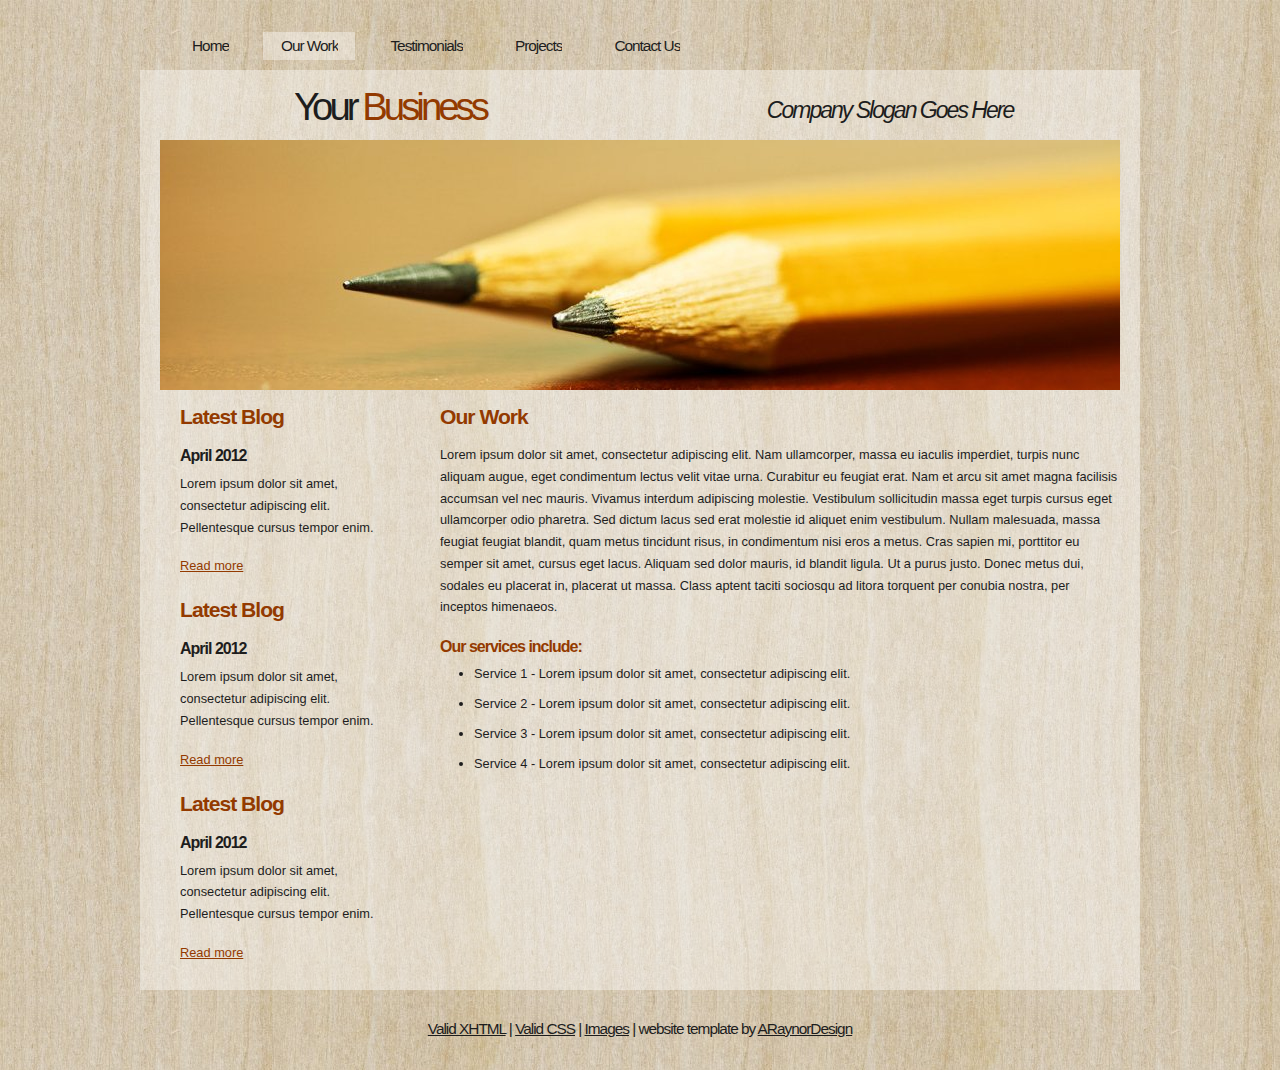
<file: ourwork.html>
<!DOCTYPE html PUBLIC "-//W3C//DTD XHTML 1.1//EN" "http://www.w3.org/TR/xhtml11/DTD/xhtml11.dtd">
<html xmlns="http://www.w3.org/1999/xhtml" xml:lang="en">

<head>
  <title>ARaynorDesign Template</title>
  <meta name="description" content="free website template" />
  <meta name="keywords" content="enter your keywords here" />
  <meta http-equiv="content-type" content="text/html; charset=utf-8" />
  <link rel="stylesheet" type="text/css" href="css/style.css" />
  <script type="text/javascript" src="js/jquery.min.js"></script>
  <script type="text/javascript" src="js/jquery.easing.min.js"></script>
  <script type="text/javascript" src="js/jquery.lavalamp.min.js"></script>
  <script type="text/javascript">
    $(function() {
      $("#lava_menu").lavaLamp({
        fx: "backout",
        speed: 700
      });
    });
  </script>
    <script type="text/javascript" src="js/jquery.nivo.slider.pack.js"></script>
    <script type="text/javascript">
    $(window).load(function() {
        $('#slider').nivoSlider();
    });
    </script>
</head>

<body>
  <div id="main">
	<div id="menubar">
      <ul class="lavaLampWithImage" id="lava_menu">
        <li><a href="index.html">Home</a></li>
        <li class="current"><a href="ourwork.html">Our Work</a></li>
        <li><a href="testimonials.html">Testimonials</a></li>
        <li><a href="projects.html">Projects</a></li>
        <li><a href="contact.html">Contact Us</a></li>
      </ul>
	</div><!--close menubar-->	    
	<div id="site_content">        	  
	  <div id="header"> 
        <div id="header_name"> 	  
          <h1>Your <span>Business</span></h1>
        </div><!--close header_name-->	
        <div id="header_slogan"> 		
	      <h2>Company Slogan Goes Here</h2>
		 </div><!--close header_slogan-->	
      </div><!--close header-->	
	  <div id="banner_image">
	    <div id="slider-wrapper">        
          <div id="slider" class="nivoSlider">
            <img src="images/slide1.jpg" alt="" />
            <img src="images/slide2.jpg" alt="" />
		  </div>
		</div><!--close slider-wrapper-->
	  </div><!--close banner_image-->		
      <div id="content">
        <div class="content_item">
          <h2>Our Work</h2>
	      <p>Lorem ipsum dolor sit amet, consectetur adipiscing elit. Nam ullamcorper, massa eu iaculis imperdiet, turpis nunc aliquam augue, eget condimentum lectus velit vitae urna. Curabitur eu feugiat erat. Nam et arcu sit amet magna facilisis accumsan vel nec mauris. Vivamus interdum adipiscing molestie. Vestibulum sollicitudin massa eget turpis cursus eget ullamcorper odio pharetra. Sed dictum lacus sed erat molestie id aliquet enim vestibulum. Nullam malesuada, massa feugiat feugiat blandit, quam metus tincidunt risus, in condimentum nisi eros a metus. Cras sapien mi, porttitor eu semper sit amet, cursus eget lacus. Aliquam sed dolor mauris, id blandit ligula. Ut a purus justo. Donec metus dui, sodales eu placerat in, placerat ut massa. Class aptent taciti sociosqu ad litora torquent per conubia nostra, per inceptos himenaeos.</p>
          <h3>Our services include:</h3>
    	    <ul>
   			  <li>Service 1 - Lorem ipsum dolor sit amet, consectetur adipiscing elit.</li>
    	  	  <li>Service 2 - Lorem ipsum dolor sit amet, consectetur adipiscing elit.</li>
   			  <li>Service 3 - Lorem ipsum dolor sit amet, consectetur adipiscing elit.</li>
   			  <li>Service 4 - Lorem ipsum dolor sit amet, consectetur adipiscing elit.</li>
   		    </ul>
		</div><!--close content_item-->
	      
		  <div class="sidebar_container">  		  
		    <div class="sidebar">
              <div class="sidebar_item">
                <h2>Latest Blog</h2>
			    <h4>April 2012</h4>
                <p>Lorem ipsum dolor sit amet, consectetur adipiscing elit. Pellentesque cursus tempor enim.</p>
		          <a href="#">Read more</a>
              </div><!--close sidebar_item--> 
            </div><!--close sidebar-->     		
		    <div class="sidebar">
              <div class="sidebar_item">
                <h2>Latest Blog</h2>
		  	    <h4>April 2012</h4>
                <p>Lorem ipsum dolor sit amet, consectetur adipiscing elit. Pellentesque cursus tempor enim.</p>
		          <a href="#">Read more</a>
              </div><!--close sidebar_item--> 
            </div><!--close sidebar-->  
		    <div class="sidebar">
              <div class="sidebar_item">
                <h2>Latest Blog</h2>
			    <h4>April 2012</h4>
                <p>Lorem ipsum dolor sit amet, consectetur adipiscing elit. Pellentesque cursus tempor enim.</p>
		          <a href="#">Read more</a>
              </div><!--close sidebar_item--> 
            </div><!--close sidebar-->  
           </div><!--close sidebar_container-->	
           <br style="clear:both;" />
        </div><!--close content-->	
    </div><!--close site_content-->	
    <div id="footer">  
	  <div id="footer_content">
        <a href="http://validator.w3.org/check?uri=referer">Valid XHTML</a> | <a href="http://jigsaw.w3.org/css-validator/check/referer">Valid CSS</a> | <a href="http://fotogrph.com/">Images</a> | website template by <a href="http://www.araynordesign.co.uk">ARaynorDesign</a>
      </div><!--close footer_content-->	
    </div><!--close footer-->	
  </div><!--close main-->	
</body>
</html>
</file>
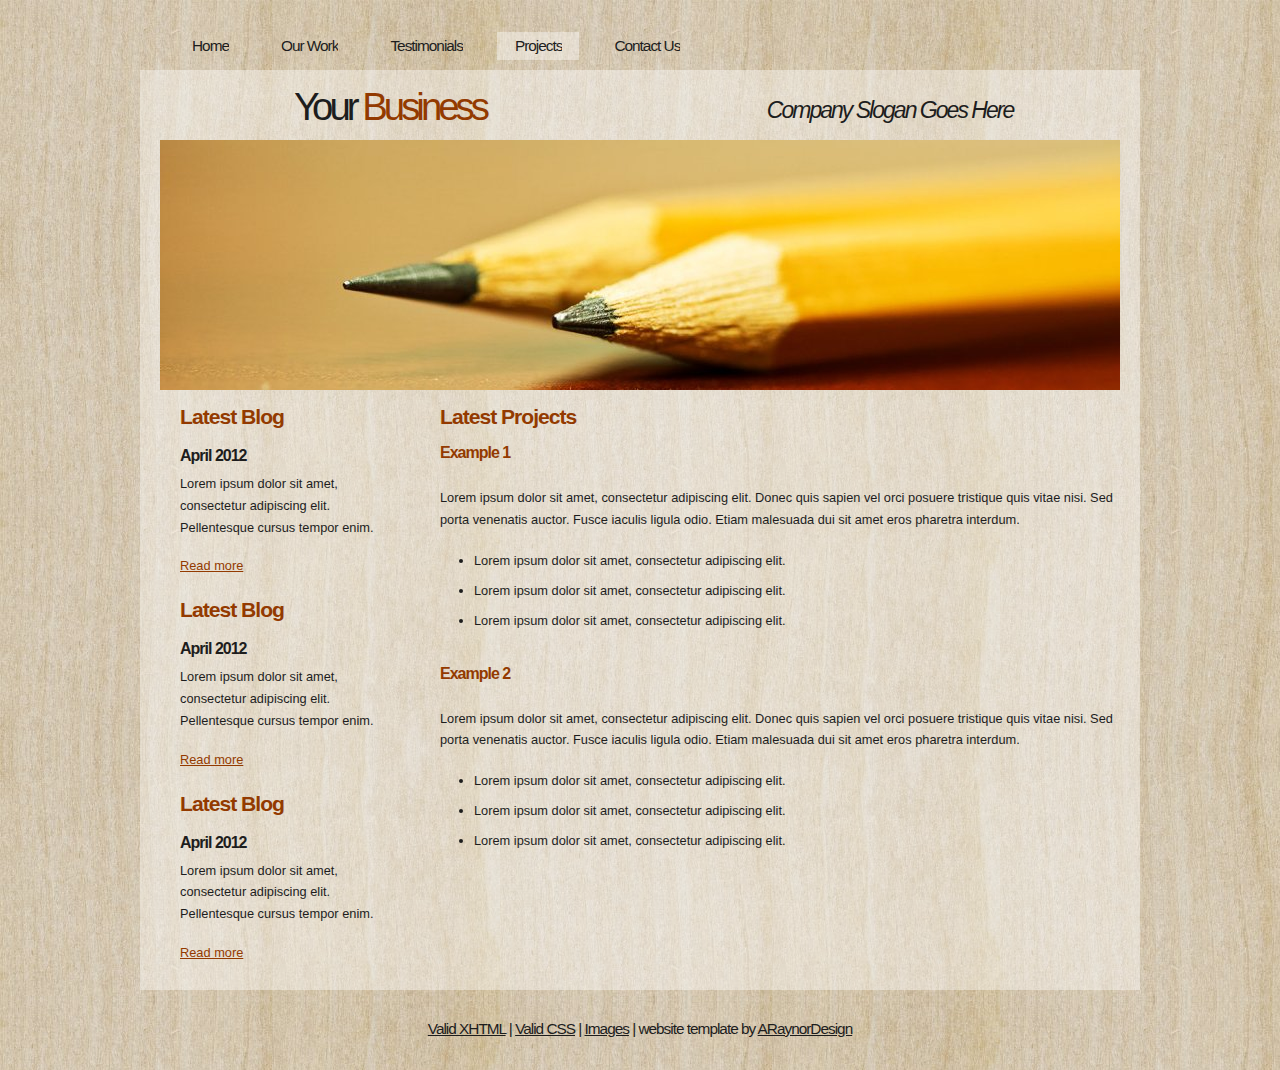
<file: projects.html>
<!DOCTYPE html PUBLIC "-//W3C//DTD XHTML 1.1//EN" "http://www.w3.org/TR/xhtml11/DTD/xhtml11.dtd">
<html xmlns="http://www.w3.org/1999/xhtml" xml:lang="en">

<head>
  <title>ARaynorDesign Template</title>
  <meta name="description" content="free website template" />
  <meta name="keywords" content="enter your keywords here" />
  <meta http-equiv="content-type" content="text/html; charset=utf-8" />
  <link rel="stylesheet" type="text/css" href="css/style.css" />
  <script type="text/javascript" src="js/jquery.min.js"></script>
  <script type="text/javascript" src="js/jquery.easing.min.js"></script>
  <script type="text/javascript" src="js/jquery.lavalamp.min.js"></script>
  <script type="text/javascript">
    $(function() {
      $("#lava_menu").lavaLamp({
        fx: "backout",
        speed: 700
      });
    });
  </script>
    <script type="text/javascript" src="js/jquery.nivo.slider.pack.js"></script>
    <script type="text/javascript">
    $(window).load(function() {
        $('#slider').nivoSlider();
    });
    </script>
</head>

<body>
  <div id="main">
	<div id="menubar">
      <ul class="lavaLampWithImage" id="lava_menu">
        <li><a href="index.html">Home</a></li>
        <li><a href="ourwork.html">Our Work</a></li>
        <li><a href="testimonials.html">Testimonials</a></li>
        <li class="current"><a href="projects.html">Projects</a></li>
        <li><a href="contact.html">Contact Us</a></li>
      </ul>
	</div><!--close menubar-->	    
	<div id="site_content">        	  
	  <div id="header"> 
        <div id="header_name"> 	  
          <h1>Your <span>Business</span></h1>
        </div><!--close header_name-->	
        <div id="header_slogan"> 		
	      <h2>Company Slogan Goes Here</h2>
		 </div><!--close header_slogan-->	
      </div><!--close header-->	
	  <div id="banner_image">
	    <div id="slider-wrapper">        
          <div id="slider" class="nivoSlider">
            <img src="images/slide1.jpg" alt="" />
            <img src="images/slide2.jpg" alt="" />
		  </div>
		</div><!--close slider-wrapper-->
	  </div><!--close banner_image-->		
      <div id="content">
        <div class="content_item">
          <h2>Latest Projects</h2>
		  <h3>Example 1</h3>
          <br/>
		  <p>Lorem ipsum dolor sit amet, consectetur adipiscing elit. Donec quis sapien vel orci posuere tristique quis vitae nisi. Sed porta venenatis auctor. Fusce iaculis ligula odio. Etiam malesuada dui sit amet eros pharetra interdum.</p>
            <ul>
              <li>Lorem ipsum dolor sit amet, consectetur adipiscing elit.</li>
              <li>Lorem ipsum dolor sit amet, consectetur adipiscing elit.</li>
              <li>Lorem ipsum dolor sit amet, consectetur adipiscing elit.</li>
            </ul>
		    <br style="clear:both" />
          
		    <h3>Example 2</h3>
            <br/>
		  	<p>Lorem ipsum dolor sit amet, consectetur adipiscing elit. Donec quis sapien vel orci posuere tristique quis vitae nisi. Sed porta venenatis auctor. Fusce iaculis ligula odio. Etiam malesuada dui sit amet eros pharetra interdum.</p>
            <ul>
              <li>Lorem ipsum dolor sit amet, consectetur adipiscing elit.</li>
              <li>Lorem ipsum dolor sit amet, consectetur adipiscing elit.</li>
              <li>Lorem ipsum dolor sit amet, consectetur adipiscing elit.</li>
            </ul>
	      <br style="clear:both" />
	      <p>&nbsp;</p>
		</div><!--close content_item-->
	    
		  <div class="sidebar_container">   		  
		    <div class="sidebar">
              <div class="sidebar_item">
                <h2>Latest Blog</h2>
			    <h4>April 2012</h4>
                <p>Lorem ipsum dolor sit amet, consectetur adipiscing elit. Pellentesque cursus tempor enim.</p>
		          <a href="#">Read more</a>
              </div><!--close sidebar_item--> 
            </div><!--close sidebar-->     		
		    <div class="sidebar">
              <div class="sidebar_item">
                <h2>Latest Blog</h2>
		  	    <h4>April 2012</h4>
                <p>Lorem ipsum dolor sit amet, consectetur adipiscing elit. Pellentesque cursus tempor enim.</p>
		          <a href="#">Read more</a>
              </div><!--close sidebar_item--> 
            </div><!--close sidebar-->  
		    <div class="sidebar">
              <div class="sidebar_item">
                <h2>Latest Blog</h2>
			    <h4>April 2012</h4>
                <p>Lorem ipsum dolor sit amet, consectetur adipiscing elit. Pellentesque cursus tempor enim.</p>
		          <a href="#">Read more</a>
              </div><!--close sidebar_item--> 
            </div><!--close sidebar-->  
           </div><!--close sidebar_container-->	
           <br style="clear:both;" />
        </div><!--close content-->	
      </div><!--close site_content-->	
    <div id="footer">  
	  <div id="footer_content">
        <a href="http://validator.w3.org/check?uri=referer">Valid XHTML</a> | <a href="http://jigsaw.w3.org/css-validator/check/referer">Valid CSS</a> | <a href="http://fotogrph.com/">Images</a> | website template by <a href="http://www.araynordesign.co.uk">ARaynorDesign</a>
      </div><!--close footer_content-->	
    </div><!--close footer-->	
  </div><!--close main-->	
</body>
</html>
</file>
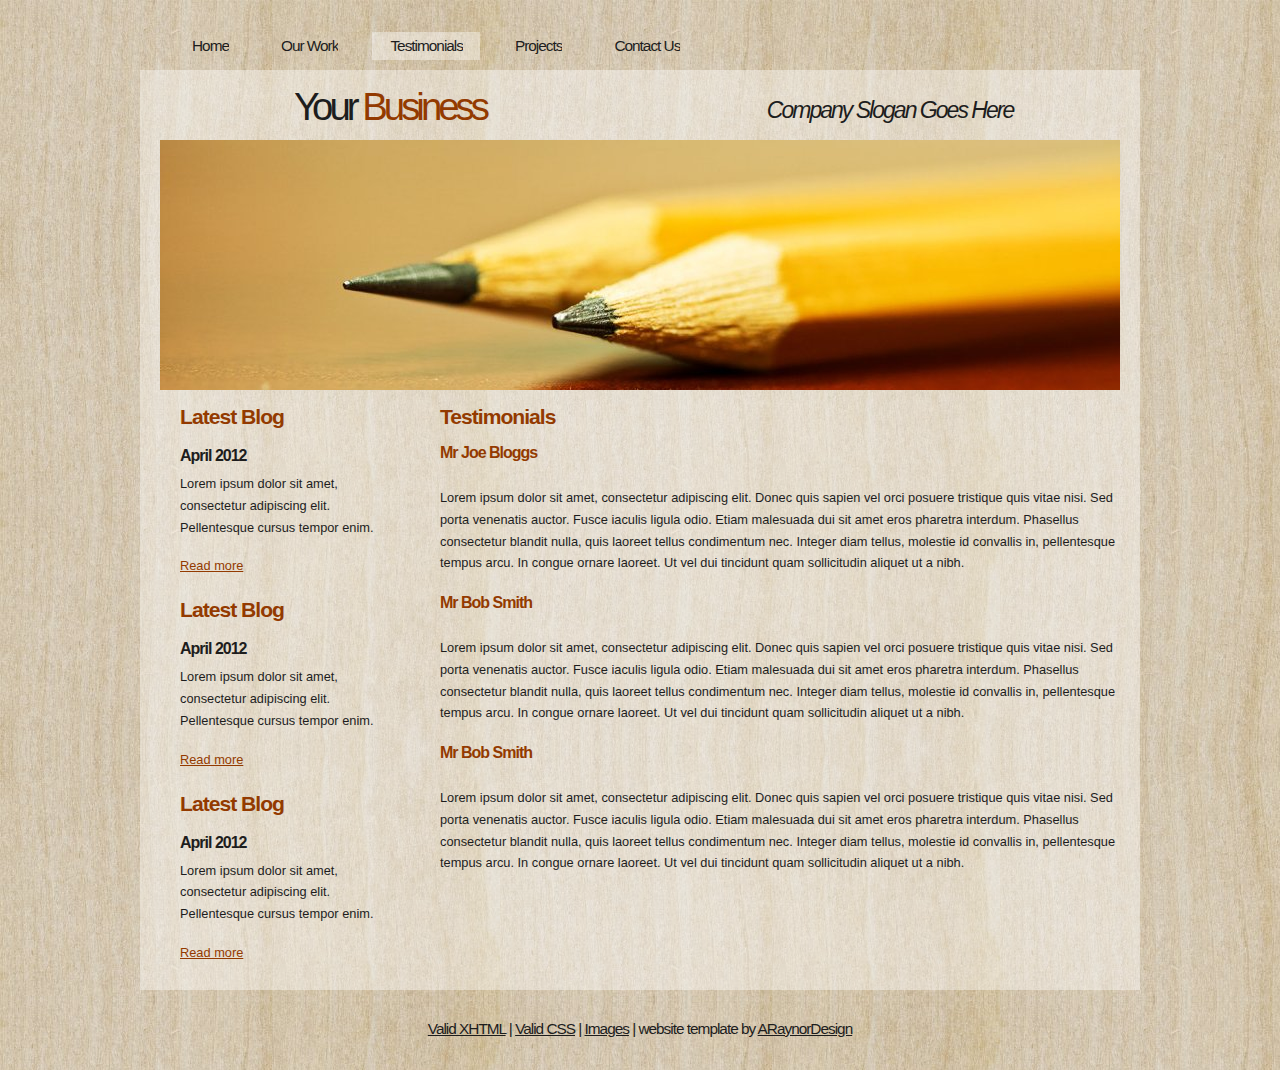
<file: testimonials.html>
<!DOCTYPE html PUBLIC "-//W3C//DTD XHTML 1.1//EN" "http://www.w3.org/TR/xhtml11/DTD/xhtml11.dtd">
<html xmlns="http://www.w3.org/1999/xhtml" xml:lang="en">

<head>
  <title>ARaynorDesign Template</title>
  <meta name="description" content="free website template" />
  <meta name="keywords" content="enter your keywords here" />
  <meta http-equiv="content-type" content="text/html; charset=utf-8" />
  <link rel="stylesheet" type="text/css" href="css/style.css" />
  <script type="text/javascript" src="js/jquery.min.js"></script>
  <script type="text/javascript" src="js/jquery.easing.min.js"></script>
  <script type="text/javascript" src="js/jquery.lavalamp.min.js"></script>
  <script type="text/javascript">
    $(function() {
      $("#lava_menu").lavaLamp({
        fx: "backout",
        speed: 700
      });
    });
  </script>
    <script type="text/javascript" src="js/jquery.nivo.slider.pack.js"></script>
    <script type="text/javascript">
    $(window).load(function() {
        $('#slider').nivoSlider();
    });
    </script>
</head>

<body>
  <div id="main">
	<div id="menubar">
      <ul class="lavaLampWithImage" id="lava_menu">
        <li><a href="index.html">Home</a></li>
        <li><a href="ourwork.html">Our Work</a></li>
        <li class="current"><a href="testimonials.html">Testimonials</a></li>
        <li><a href="projects.html">Projects</a></li>
        <li><a href="contact.html">Contact Us</a></li>
      </ul>
	</div><!--close menubar-->	    
	<div id="site_content">        	  
	  <div id="header"> 
        <div id="header_name"> 	  
          <h1>Your <span>Business</span></h1>
        </div><!--close header_name-->	
        <div id="header_slogan"> 		
	      <h2>Company Slogan Goes Here</h2>
		 </div><!--close header_slogan-->	
      </div><!--close header-->	
	  <div id="banner_image">
	    <div id="slider-wrapper">        
          <div id="slider" class="nivoSlider">
            <img src="images/slide1.jpg" alt="" />
            <img src="images/slide2.jpg" alt="" />
		  </div>
		</div><!--close slider-wrapper-->
	  </div><!--close banner_image-->
      <div id="content">
        <div class="content_item">
            <h2>Testimonials</h2>
		    <h3>Mr Joe Bloggs</h3>
            <br/>
	        <p>Lorem ipsum dolor sit amet, consectetur adipiscing elit. Donec quis sapien vel orci posuere tristique quis vitae nisi. Sed porta venenatis auctor. Fusce iaculis ligula odio. Etiam malesuada dui sit amet eros pharetra interdum. Phasellus consectetur blandit nulla, quis laoreet tellus condimentum nec. Integer diam tellus, molestie id convallis in, pellentesque tempus arcu. In congue ornare laoreet. Ut vel dui tincidunt quam sollicitudin aliquet ut a nibh.</p>            
			<h3>Mr Bob Smith</h3>
            <br/>
	        <p>Lorem ipsum dolor sit amet, consectetur adipiscing elit. Donec quis sapien vel orci posuere tristique quis vitae nisi. Sed porta venenatis auctor. Fusce iaculis ligula odio. Etiam malesuada dui sit amet eros pharetra interdum. Phasellus consectetur blandit nulla, quis laoreet tellus condimentum nec. Integer diam tellus, molestie id convallis in, pellentesque tempus arcu. In congue ornare laoreet. Ut vel dui tincidunt quam sollicitudin aliquet ut a nibh.</p>
			<h3>Mr Bob Smith</h3>
            <br/>
	        <p>Lorem ipsum dolor sit amet, consectetur adipiscing elit. Donec quis sapien vel orci posuere tristique quis vitae nisi. Sed porta venenatis auctor. Fusce iaculis ligula odio. Etiam malesuada dui sit amet eros pharetra interdum. Phasellus consectetur blandit nulla, quis laoreet tellus condimentum nec. Integer diam tellus, molestie id convallis in, pellentesque tempus arcu. In congue ornare laoreet. Ut vel dui tincidunt quam sollicitudin aliquet ut a nibh.</p>
        </div><!--close content_item-->
	    
		  <div class="sidebar_container"> 		  
		    <div class="sidebar">
              <div class="sidebar_item">
                <h2>Latest Blog</h2>
			    <h4>April 2012</h4>
                <p>Lorem ipsum dolor sit amet, consectetur adipiscing elit. Pellentesque cursus tempor enim.</p>
		          <a href="#">Read more</a>
              </div><!--close sidebar_item--> 
            </div><!--close sidebar-->     		
		    <div class="sidebar">
              <div class="sidebar_item">
                <h2>Latest Blog</h2>
		  	    <h4>April 2012</h4>
                <p>Lorem ipsum dolor sit amet, consectetur adipiscing elit. Pellentesque cursus tempor enim.</p>
		          <a href="#">Read more</a>
              </div><!--close sidebar_item--> 
            </div><!--close sidebar-->  
		    <div class="sidebar">
              <div class="sidebar_item">
                <h2>Latest Blog</h2>
			    <h4>April 2012</h4>
                <p>Lorem ipsum dolor sit amet, consectetur adipiscing elit. Pellentesque cursus tempor enim.</p>
		          <a href="#">Read more</a>
              </div><!--close sidebar_item--> 
            </div><!--close sidebar-->  
           </div><!--close sidebar_container-->	
           <br style="clear:both;" />
        </div><!--close content-->	
      </div><!--close site_content-->	
    <div id="footer">  
	  <div id="footer_content">
    <a href="http://validator.w3.org/check?uri=referer">Valid XHTML</a> | <a href="http://jigsaw.w3.org/css-validator/check/referer">Valid CSS</a> | <a href="http://fotogrph.com/">Images</a> | website template by <a href="http://www.araynordesign.co.uk">ARaynorDesign</a>
      </div><!--close footer_content-->	
    </div><!--close footer-->	
  </div><!--close main-->	
</body>
</html>
</file>
<file: css/style.css>
html
{ height: 100%;}

*
{ margin: 0;
  padding: 0;}

body
{ font: normal .80em arial, sans-serif;
  background: transparent url(../images/background.jpg) repeat;
  color: #1D1D1D;}

p
{ padding: 0 0 20px 0;
  line-height: 1.7em;}
  
img
{ border: 0;}

h1, h2, h3, h4, h5, h6 
{ font: bold 175% arial, sans-serif;
  color: #933A00;
  letter-spacing: -1px;
  margin: 0 0 5px 0;
  padding: 15px 0 0 0;}

h2
{ font: bold 165% arial, sans-serif;
  padding-bottom: 10px;}

h3
{ font: bold 125% arial, sans-serif;
  padding: 0 0 5px 0;
  color: #933A00;}

h4, h5, h6
{ margin: 0;
  padding: 0 0 5px 0;
  font: bold 110% arial, sans-serif;
  color: #1D1D1D;
  line-height: 1.5em;}

h5, h6
{ font: italic 95% arial, sans-serif;
  color: #1D1D1D;
  padding-bottom: 15px;}

h6
{ color: #362C20;}

a, a:hover
{ background: transparent;
  outline: none;
  text-decoration: underline;
  color: #5D5D5D;}

a:hover
{ text-decoration: underline;
  color: #1D1D1D;}

ul
{ margin: 2px 0 22px 17px;}

ul li
{ margin: 2px 0 15px 17px;}

ol
{ margin: 8px 0 22px 20px;}

ol li
{ margin: 0 0 11px 0;}

#main, #header, #banner, #menubar, #site_content, #footer, #contact, #footer_content
{ margin-left: auto; 
  margin-right: auto;}

#header
{ width: 1000px;
  height: 70px;
  background: transparent;
  text-align: center;}

#header_name
{ width: 500px;
  float: left;}  
 
#header H1
{ width: 500px;
  font: normal 300% arial, sans-serif;
  color: #1D1D1D;
  letter-spacing: -4px;
  background: transparent;}

span
{ color: #933A00;}

#header_slogan
{ width: 500px;
  float: right;
  padding-top: 12px;}  
  
#header H2
{ width: 500px;
  font: italic 180% arial, sans-serif;
  color: #1D1D1D;
  letter-spacing: -2px;
  background: transparent;}

#menubar
{ width: 1000px;
  height: 50px;
  text-align: center; 
  margin-top: 20px;
  color: #000;
  background: transparent;} 
  
#contact{
  width: 230px;
  float: left;
  height: 40px;
  background: transparent;
  padding: 10px 0 10px 20px;
}

#site_content
{ width: 1000px;
  overflow: hidden;
  background: transparent url(../images/transparent.png) repeat;}  
  
#banner_image {
    margin: 0 auto;
	width: 960px;
}
#slider-wrapper {
    height: 250px;
	background: transparent;
	width: 960px;
}
#slider {
    background: url("../images/loading.gif") no-repeat scroll 50% 50% transparent;
    height: 250px;
    position: relative;
    width: 960px;
}
#slider img {
    display: none;
    left: 0;
    position: absolute;
    top: 0;
}
#slider a {
    border: 0 none;
    display: block;
}
.nivoSlider {
    position: relative;
}
.nivoSlider img {
    left: 0;
    position: absolute;
    top: 0;
}
.nivoSlider a.nivo-imageLink {
    border: 0 none;
    display: none;
    height: 100%;
    left: 0;
    margin: 0;
    padding: 0;
    position: absolute;
    top: 0;
    width: 100%;
    z-index: 6;
}
.nivo-slice {
    display: block;
    height: 100%;
    position: absolute;
    z-index: 5;
}
.nivo-box {
    display: block;
    position: absolute;
    z-index: 5;
}
.nivo-caption {
    background: none repeat scroll 0 0 #000000;
    bottom: 0;
    color: #FFFFFF;
    font-family: arial;
    left: 0;
    position: absolute;
    text-transform: uppercase;
    width: 100%;
    z-index: 8;
}
.nivo-caption p {
    margin: 0;
    padding: 5px;
}
.nivo-caption a {
    color: red;
    display: inline !important;
    text-decoration: none;
}
.nivo-caption a:hover {
    color: blue;
    text-decoration: underline;
}
.nivo-html-caption {
    display: none;
}
.nivo-directionNav a {
    background: url("../images/arrows.png") no-repeat scroll 0 0 transparent;
    cursor: pointer;
    display: block;
    height: 30px;
    position: absolute;
    text-indent: -9999px;
    top: 45%;
    width: 30px;
    z-index: 9;
}
a.nivo-prevNav {
    left: 15px;
}
a.nivo-nextNav {
    background-position: -30px 50%;
    right: 15px;
}
.nivo-controlNav {
    bottom: -30px;
    left: 50%;
    margin-left: -40px;
    position: absolute;
}
.nivo-controlNav a {
    cursor: pointer;
    float: left;
    height: 22px;
    margin-top: 250px;
    position: relative;
    text-indent: -9999px;
    width: 22px;
    z-index: 9;
}
.nivo-controlNav a.active {
    background-position: 0 -22px;
}

.sidebar_container
{ float: left;
  width: 260px;
  margin: 0px 0 20px 0;}

.sidebar
{ float: right;
  width: 240px;
  padding-left: 10px;
  margin-bottom: 10px;}

.sidebar_item
{ font: normal 100% arial, sans-serif;
  padding: 0 15px 0 0;
  width: 201px;}

.sidebar h2
{ color: #933A00;}  
  
.sidebar h4
{ font-size: 125%;
  color: #1D1D1D;}

.sidebar p
{ color: #1D1D1D;}

.sidebar a
{ color: #933A00;}

.sidebar a:hover
{ text-decoration: none;}

.sidebar ul li, .sidebar ul li.selected
{ list-style: none; 
  margin: 15px 0;
  padding: 0;}

.sidebar li.selected, .sidebar li:hover
{ color: #5D5D5D;
  text-decoration: none;} 

#content
{ text-align: left;
  width: 960px;
  padding: 0;
  margin: 0 0 0 20px;
  float: left;}

.content_item
{ width: 680px;
  margin: 0 0 20px 20px;
  float: right;}

.content_image
{ width: 250px;
  padding: 0px 20px 20px 0px;
  float: left;}
  
.container_header
{ margin-top: 20px;
  height: 15px;
  margin-top: -130px;
  width: 920px;
  background: transparent url(../images/container_header.png) repeat-x top;}  
  
#footer
{ padding: 0 20px 0 20px;
  background: transparent;}
  
#footer_content
{ width: 920px;
  font: normal 120% arial, sans-serif;
  letter-spacing: -1px;
  height: 45px;
  padding: 30px 0 5px 0;
  text-align: center; 
  background: transparent;
  color: #1D1D1D;}

#footer a, #footer a:hover
{ color: #1D1D1D;
  text-decoration: underline;}

#footer a:hover
{ text-decoration: none;}

ul.links
{ margin: 0;}

ul.links li
{ list-style: none;
  padding: 8px 0;}

ul.links li a, ul.links li a:hover
{ padding: 0 0 0 28px;
  background: transparent url(../images/page.png) no-repeat left center;
  color: #06C4E6;
  text-decoration: underline;} 

ul.links li a:hover
{ color: #5D5D5D;
  text-decoration: none;} 
  
/* from here: http://www.gmarwaha.com/blog/2007/08/23/lavalamp-for-jquery-lovers */
.lavaLampWithImage {
  position: relative;
  height: 30px;
  padding: 10px 0px 5px 0;
  overflow: hidden;
  float: left;
  margin: 0 0px 0 0;
  width: 1000px;
}

.lavaLampWithImage li {
  float: left;
  list-style: none;
}

.lavaLampWithImage li.back {
  background: transparent url(../images/transparent.png) repeat;
  height: 28px;
  z-index: 8;
  position: absolute;
}

.lavaLampWithImage li a {
  font: normal 120% arial, sans-serif;
  text-decoration: none;
  color: #1D1D1D;
  letter-spacing: -1px;
  z-index: 10;
  display: block;
  float: left;
  height: 60px;
  padding: 5px 0px 0px 35px;
  position: relative;
  overflow: hidden;
}

.lavaLampWithImage li a:hover, .lavaLampWithImage li a:active, .lavaLampWithImage li a:visited {
  border: none;
}
</file>
<file: css/mystyle.css>
.s1
{
   color: blueviolet;
   font-size: 30px; 
   font-weight: 900;
   text-align: center;
}

.s2
{
   color:red;
   font-size: 30px; 
   font-weight: 900;
   text-align: center;
}

.s3
{
   color: blue;
   font-size: 30px; 
   font-weight: 900;
   text-align:left;
}

.s4
{
   color: brown;
   font-size: 30px; 
   font-weight: 900;
   text-align:left;
}
</file>
